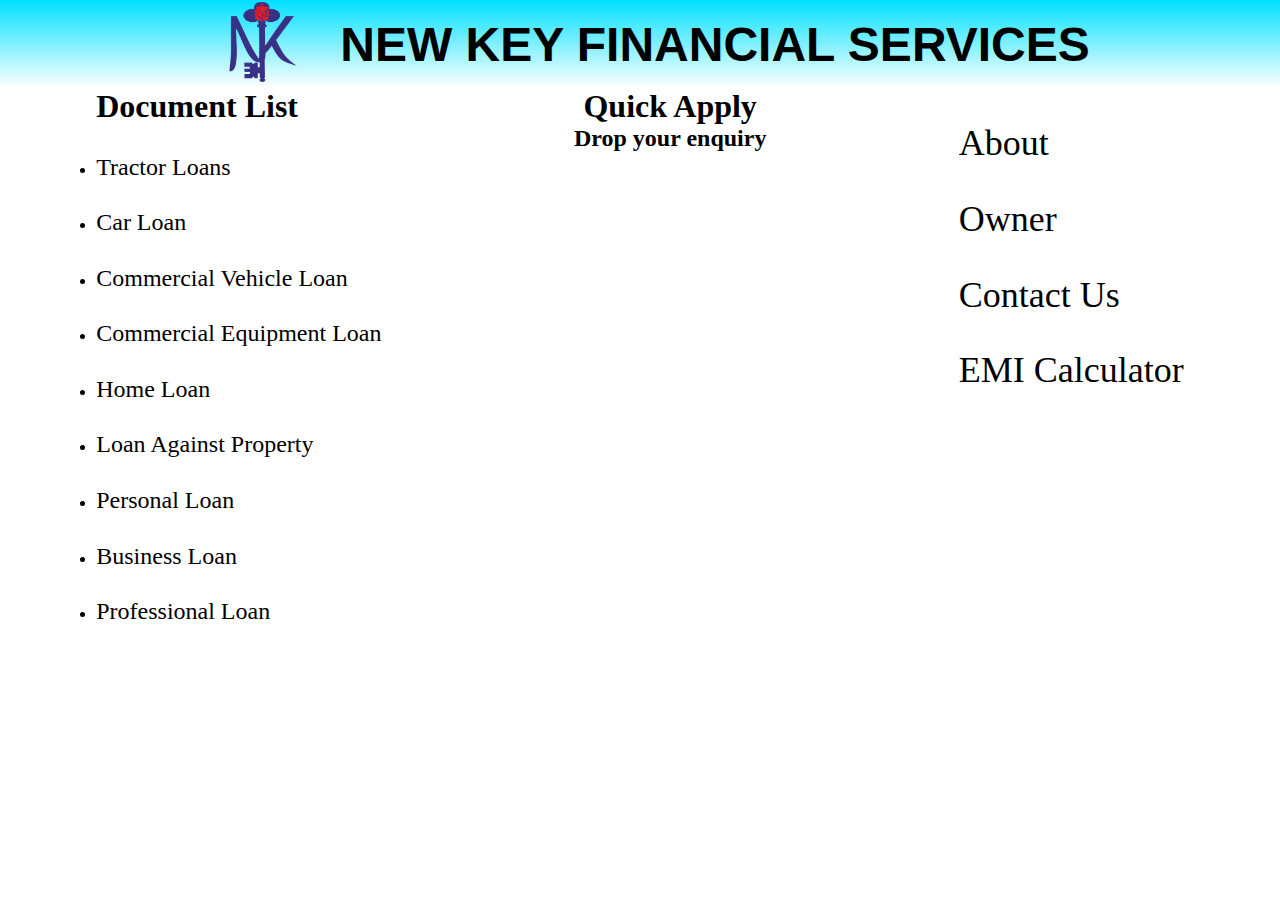
<file: index.html>
<!DOCTYPE html>
<html>
	<!--HEAD-->
	<head>
		<meta name="viewport" content="width=device-width, initial-scale=1.0">
		<title>NEW KEY FINANCIAL SERVICES</title>
		<link rel="stylesheet" href="index-style.css">
	</head>
	<body>
		<nav class="navbar">
			<div class="nav-logo"><a href="index.html"><img src="Data/logo.png" alt="Logo"></a></div>
			<div class="nav-title"><a href="index.html">NEW KEY FINANCIAL SERVICES</a></div>
		</nav> 
		<!-- <div class="document-lists">
			<div class="list-title">
				<h1>Document List</h1>
			</div>
			<ul>
				<li><a href="">Tractor Loans</a></li>
				<li><a href="">Car Loan</a></li>
				<li><a href="">Commercial Vehicle Loan</a></li>
				<li><a href="">Commercial Equipment Loan</a></li>
				<li><a href="">Home Loan</a></li>
				<li><a href="">Loan Against Property</a></li>
				<li><a href="">Personal Loan</a></li>
				<li><a href="business_loan.html">Business Loan</a></li>
				<li><a href="">Professional Loan</a></li>
			</ul>
		</div>
		<div class="quick-apply">
			<div class="header">
				<h1>Quick Apply</h1>
				<h2>Drop your enquiry</h2>
			</div>
		</div>  -->
		<span class="main-body">
			<div class="document-lists">
				<h1>Document List</h1>
				<ul>
					<li><a href="">Tractor Loans</a></li>
					<li><a href="">Car Loan</a></li>
					<li><a href="">Commercial Vehicle Loan</a></li>
					<li><a href="">Commercial Equipment Loan</a></li>
					<li><a href="">Home Loan</a></li>
					<li><a href="">Loan Against Property</a></li>
					<li><a href="">Personal Loan</a></li>
					<li><a href="business_loan.html">Business Loan</a></li>
					<li><a href="">Professional Loan</a></li>
				</ul>
			</div>
			<div class="quick-apply">
				<h1>Quick Apply</h1>
				<h2>Drop your enquiry</h2>
			</div>
			<div class="links">
				<ul>
					<li><a href="#">About</a></li>
					<li><a href="#">Owner</a></li>
					<li><a href="#">Contact Us</a></li>
					<li><a href="#">EMI Calculator</a></li>
				</ul>
			</div>
		</span>
	</body>


</html>
</file>
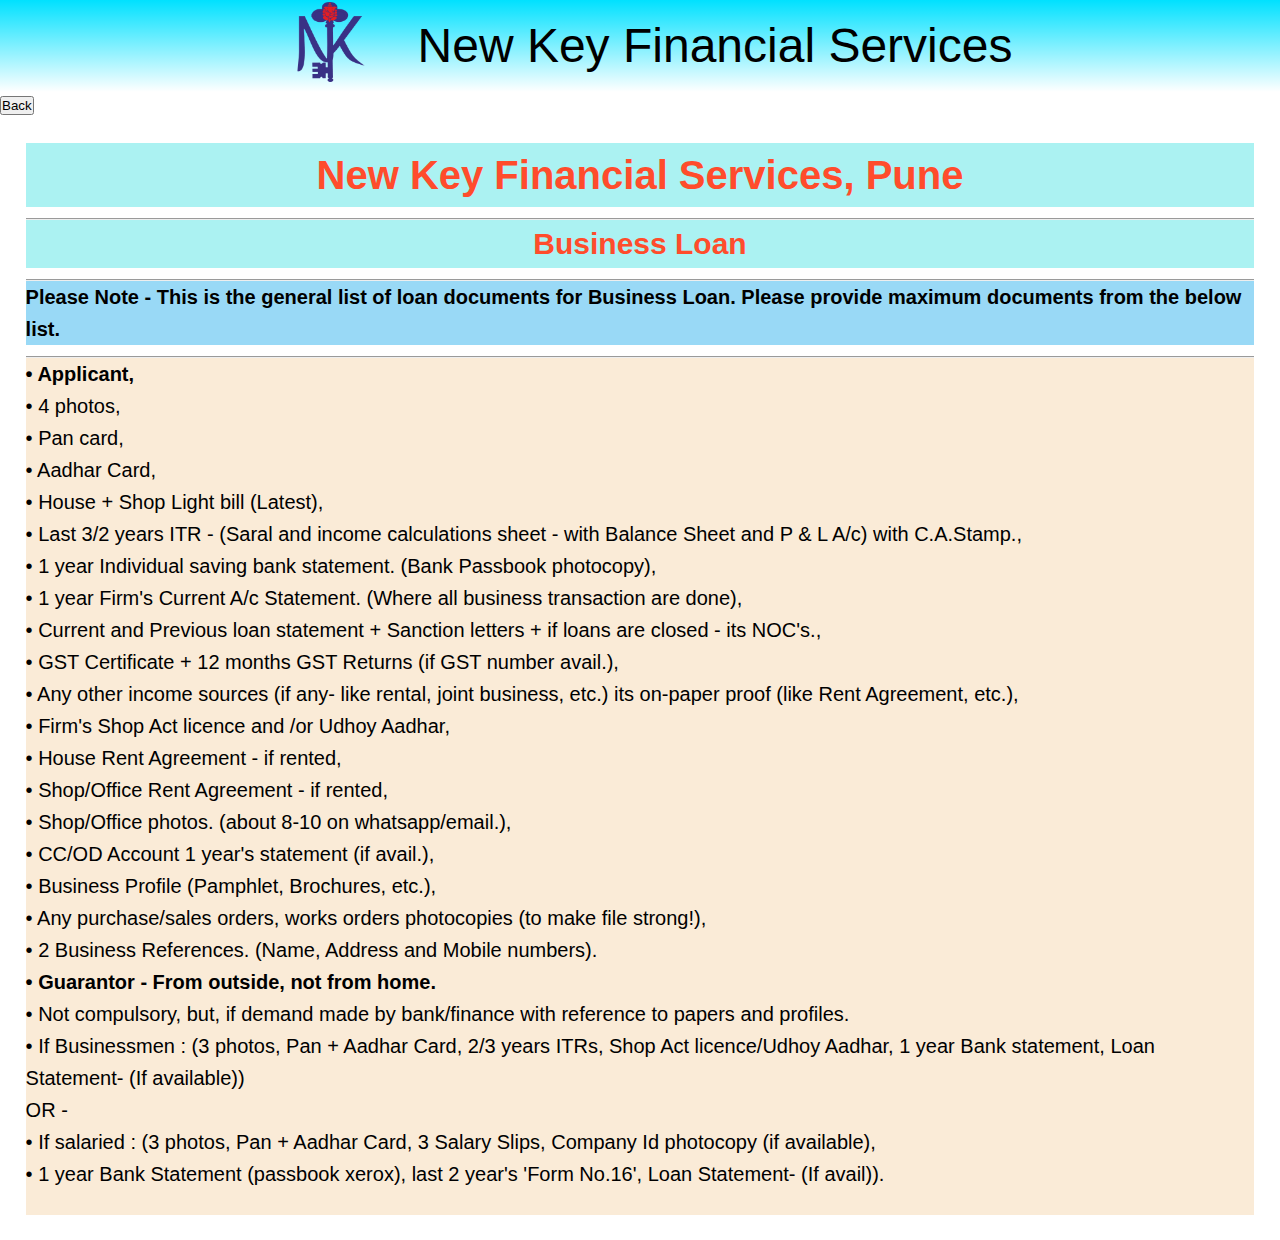
<file: business-loan.html>
<!DOCTYPE html>
<html>
	<!--HEAD-->
	<head>
		<meta name="viewport" content="width=device-width, initial-scale=1.0">
		<title>NEW KEY FINANCIAL SERVICES</title>
		<link rel="stylesheet" href="business-loan-style.css">
	</head>
	<body style="line-height: 1.6;">
        <div class="header">
            <nav class="navbar">
                <div class="nav-logo"><a href="index.html"><img src="Data/logo.png" alt="Logo"></a></div>
                <div style="font-family: sans-serif;" class="nav-title"><a href="index.html">New Key Financial Services</a></div>
            </nav> 
            <!-- back button -->
            <span class="back-button">
                <a href="index.html"><input type="submit" value="Back"></a>
            </span>
            <div class="applicant">
                <h1 style="font-family: sans-serif; font-size: 40px;">New Key Financial Services, Pune</h1>
                <hr style="border-top-width: 1px; border-bottom-width: 1px; border-left-width: 0px; border-right-width: 0px; margin-top: 11px;"     class="line">
                <h1 style="font-family: sans-serif; font-size: 30px;">Business Loan</h1>
                                <hr style="border-top-width: 1px; border-bottom-width: 1px; border-left-width: 0px; border-right-width: 0px; margin-top: 11px;" class="line">
                <h2 style="font-family: sans-serif; font-size: 20px;">Please Note - This is the general list of loan documents for Business Loan. Please provide maximum documents from the below list.<br></h2>
                <hr style="border-top-width: 1px; border-bottom-width: 1px; border-left-width: 0px; border-right-width: 0px; margin-top: 11px;" class="line">
                <p  style="font-family: sans-serif; font-size: 20px;">
                    <b>• Applicant,</b>
                    <br>
                    • 4 photos,
                    <br>
                    • Pan card,
                    <br>
                    • Aadhar Card,
                    <br>
                    • House + Shop Light bill (Latest),
                    <br>
                    • Last 3/2 years ITR - (Saral and income calculations sheet - with Balance Sheet and P & L A/c) with C.A.Stamp.,
                    <br>
                    • 1 year Individual saving bank statement. (Bank Passbook photocopy),
                    <br>
                    • 1 year Firm's Current A/c Statement. (Where all business transaction are done),
                    <br>
                    • Current and Previous loan statement + Sanction letters + if loans are closed - its NOC's.,
                    <br>
                    • GST Certificate + 12 months GST Returns (if GST number avail.),
                    <br>
                    • Any other income sources (if any- like rental, joint business, etc.) its on-paper proof (like Rent Agreement, etc.),
                    <br>
                    • Firm's Shop Act licence and /or Udhoy Aadhar,
                    <br>
                    • House Rent Agreement - if rented,
                    <br>
                    • Shop/Office Rent Agreement - if rented,
                    <br>
                    • Shop/Office photos. (about 8-10 on whatsapp/email.),
                    <br>
                    • CC/OD Account 1 year's statement (if avail.),
                    <br>
                    • Business Profile (Pamphlet, Brochures, etc.),
                    <br>
                    • Any purchase/sales orders, works orders photocopies (to make file strong!),
                    <br>
                    • 2 Business References. (Name, Address and Mobile numbers).
                    <br>
                    <b>• Guarantor - From outside, not from home.</b>
                    <br>
                    • Not compulsory, but, if demand made by bank/finance with reference to papers and profiles.
                    <br>
                    • If Businessmen : (3 photos, Pan + Aadhar Card, 2/3 years ITRs, Shop Act licence/Udhoy Aadhar, 1 year Bank statement, Loan Statement- (If available))
                    <br>
                    OR -
                    <br>
                    • If salaried : (3 photos, Pan + Aadhar Card, 3 Salary Slips, Company Id photocopy (if available),
                    <br>
                    • 1 year Bank Statement (passbook xerox), last 2 year's 'Form No.16', Loan Statement- (If avail)).
                </p>
            </div>
        </div>
	</body>
</html>
</file>
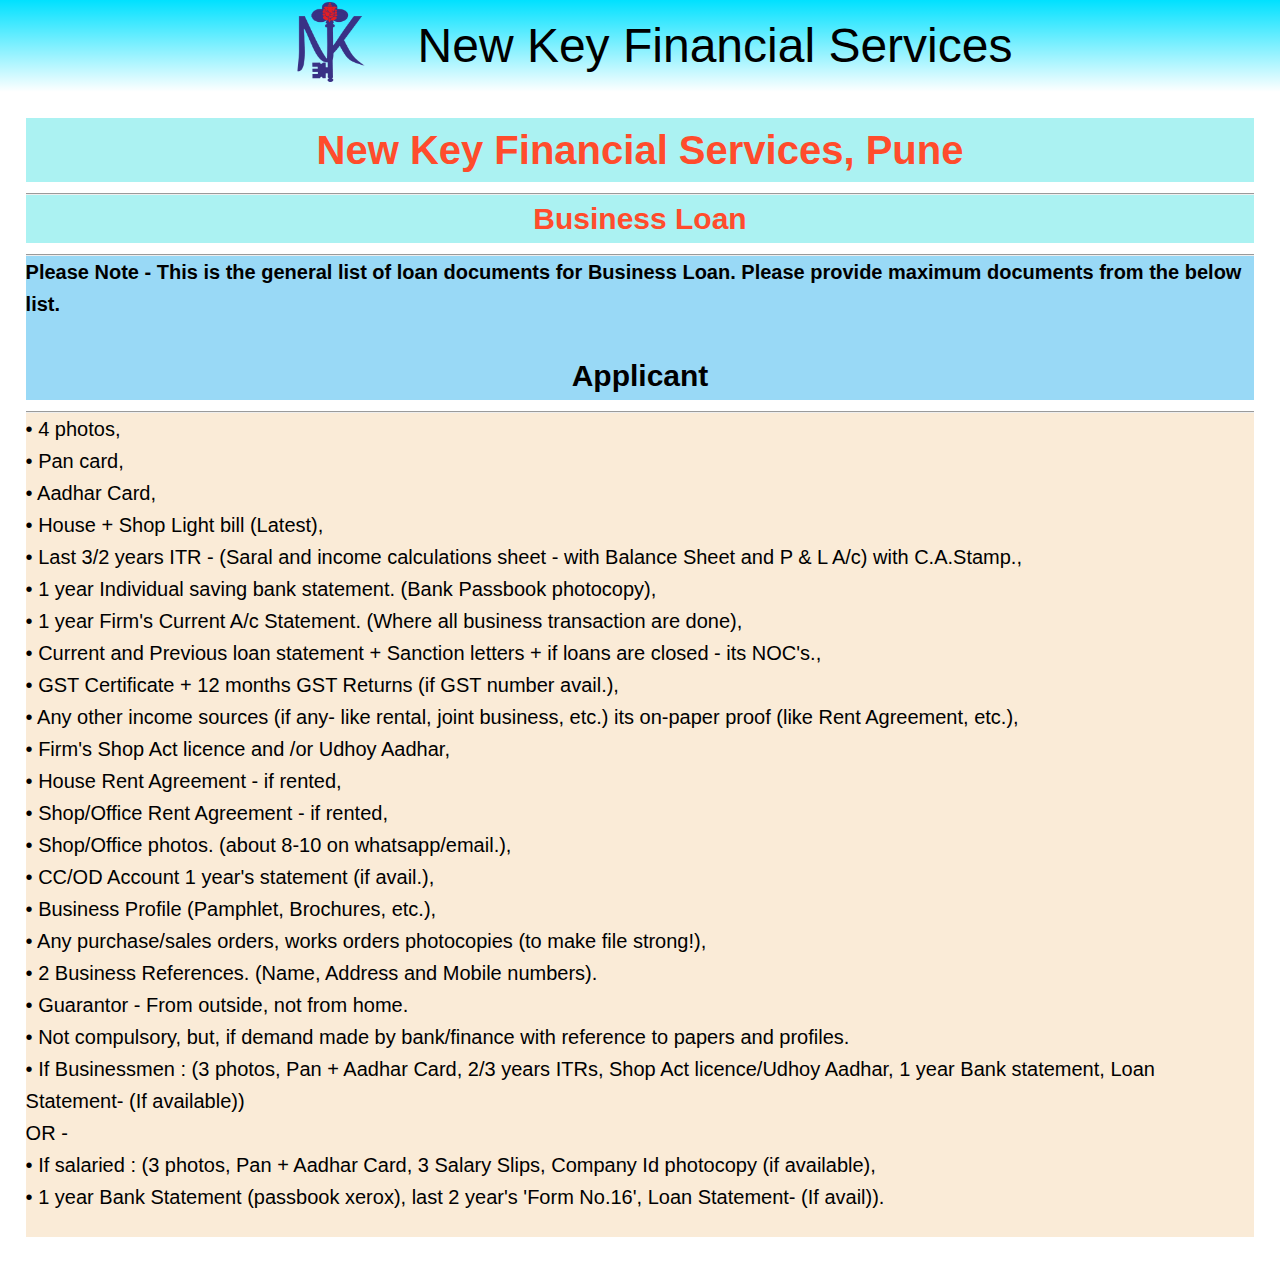
<file: business_loan.html>
<!DOCTYPE html>
<html>
	<!--HEAD-->
	<head>
		<meta name="viewport" content="width=device-width, initial-scale=1.0">
		<title>NEW KEY FINANCIAL SERVICES</title>
		<link rel="stylesheet" href="business-loan-style.css">
	</head>
	<body style="line-height: 1.6;">
        <section class="header">
            <nav class="navbar">
                <div class="nav-logo"><a href="index.html"><img src="Data/logo.png" alt="Logo"></a></div>
                <div style="font-family: sans-serif;" class="nav-title"><a href="index.html">New Key Financial Services</a></div>
            </nav> 
            <div class="applicant">
                <h1 style="font-family: sans-serif; font-size: 40px;">New Key Financial Services, Pune</h1>
                <hr style="border-top-width: 1px; border-bottom-width: 1px; border-left-width: 0px; border-right-width: 0px; margin-top: 11px;"     class="line">
                <h1 style="font-family: sans-serif; font-size: 30px;">Business Loan</h1>
                                <hr style="border-top-width: 1px; border-bottom-width: 1px; border-left-width: 0px; border-right-width: 0px; margin-top: 11px;" class="line">
                <h2 style="font-family: sans-serif; font-size: 20px;">Please Note - This is the general list of loan documents for Business Loan. Please provide maximum documents from the below list.<br><br></h2>
                <h2 style="font-family: sans-serif; font-size: 30px;">Applicant</h2>
                <hr style="border-top-width: 1px; border-bottom-width: 1px; border-left-width: 0px; border-right-width: 0px; margin-top: 11px;" class="line">
                <p  style="font-family: sans-serif; font-size: 20px;">
                    • 4 photos,
                    <br>
                    • Pan card,
                    <br>
                    • Aadhar Card,
                    <br>
                    • House + Shop Light bill (Latest),
                    <br>
                    • Last 3/2 years ITR - (Saral and income calculations sheet - with Balance Sheet and P & L A/c) with C.A.Stamp.,
                    <br>
                    • 1 year Individual saving bank statement. (Bank Passbook photocopy),
                    <br>
                    • 1 year Firm's Current A/c Statement. (Where all business transaction are done),
                    <br>
                    • Current and Previous loan statement + Sanction letters + if loans are closed - its NOC's.,
                    <br>
                    • GST Certificate + 12 months GST Returns (if GST number avail.),
                    <br>
                    • Any other income sources (if any- like rental, joint business, etc.) its on-paper proof (like Rent Agreement, etc.),
                    <br>
                    • Firm's Shop Act licence and /or Udhoy Aadhar,
                    <br>
                    • House Rent Agreement - if rented,
                    <br>
                    • Shop/Office Rent Agreement - if rented,
                    <br>
                    • Shop/Office photos. (about 8-10 on whatsapp/email.),
                    <br>
                    • CC/OD Account 1 year's statement (if avail.),
                    <br>
                    • Business Profile (Pamphlet, Brochures, etc.),
                    <br>
                    • Any purchase/sales orders, works orders photocopies (to make file strong!),
                    <br>
                    • 2 Business References. (Name, Address and Mobile numbers).
                    <br>
                    • Guarantor - From outside, not from home.
                    <br>
                    • Not compulsory, but, if demand made by bank/finance with reference to papers and profiles.
                    <br>
                    • If Businessmen : (3 photos, Pan + Aadhar Card, 2/3 years ITRs, Shop Act licence/Udhoy Aadhar, 1 year Bank statement, Loan Statement- (If available))
                    <br>
                    OR -
                    <br>
                    • If salaried : (3 photos, Pan + Aadhar Card, 3 Salary Slips, Company Id photocopy (if available),
                    <br>
                    • 1 year Bank Statement (passbook xerox), last 2 year's 'Form No.16', Loan Statement- (If avail)).
                </p>
            </div>
        </section>
	</body>
</html>
</file>
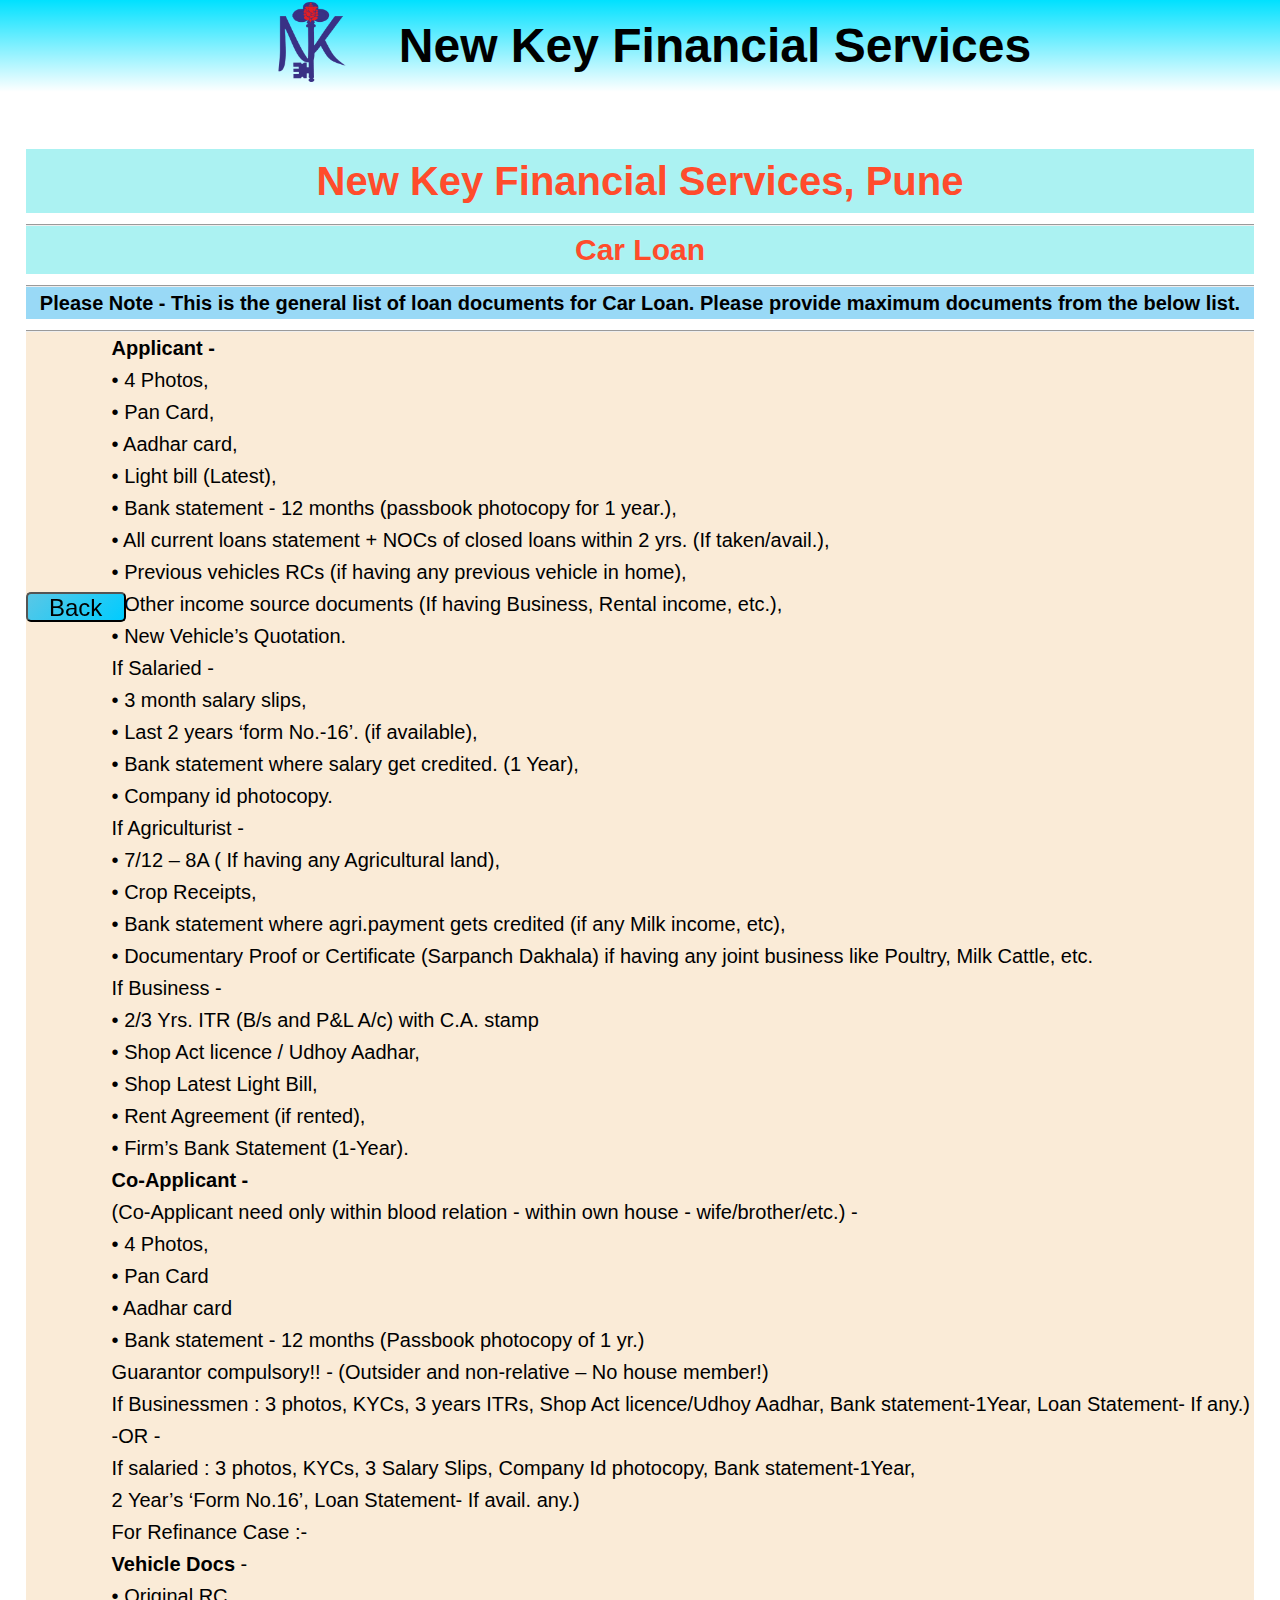
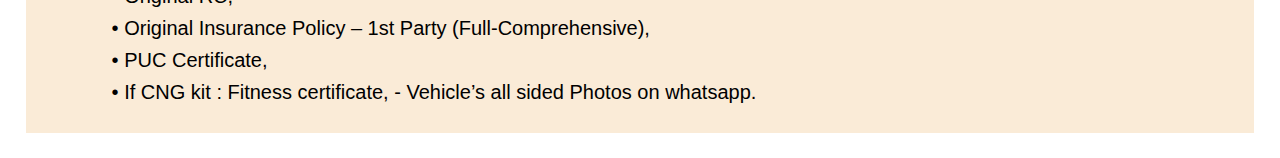
<file: car-loan.html>
<!DOCTYPE html>
<html>
	<!--HEAD-->
	<head>
		<meta name="viewport" content="width=device-width, initial-scale=1.0">
		<title>NEW KEY FINANCIAL SERVICES</title>
		<link rel="stylesheet" href="car-loan-style.css">
	</head>
	<body style="line-height: 1.6;">
        <div class="header">
            <nav class="navbar">
                <div class="nav-logo"><a href="index.html"><img src="Data/logo.png" alt="Logo"></a></div>
                <div style="font-family: sans-serif;" class="nav-title"><a href="index.html">New Key Financial Services</a></div>
            </nav> 
            <!-- back button -->
            <span class="back-button">
                <a href="index.html"><input type="submit" value="Back"></a>
            </span>
            <div class="applicant">
                <h1 style="font-family: sans-serif; font-size: 40px;">New Key Financial Services, Pune</h1>
                <hr style="border-top-width: 1px; border-bottom-width: 1px; border-left-width: 0px; border-right-width: 0px; margin-top: 11px;"     class="line">
                <h1 style="font-family: sans-serif; font-size: 30px;">Car Loan</h1>
                                <hr style="border-top-width: 1px; border-bottom-width: 1px; border-left-width: 0px; border-right-width: 0px; margin-top: 11px;" class="line">
                <h2 style="font-family: sans-serif; font-size: 20px;">Please Note - This is the general list of loan documents for Car Loan. Please provide maximum documents from the below list.<br></h2>
                <hr style="border-top-width: 1px; border-bottom-width: 1px; border-left-width: 0px; border-right-width: 0px; margin-top: 11px;" class="line">
                <p  style="font-family: sans-serif; font-size: 20px;"><b>Applicant -</b><br>
                    • 4 Photos,<br>
                    • Pan Card,<br>
                    • Aadhar card,<br>
                    • Light bill (Latest),<br>
                    • Bank statement - 12 months (passbook photocopy for 1 year.),<br>
                    • All current loans statement + NOCs of closed loans within 2 yrs. (If taken/avail.),<br>
                    • Previous vehicles RCs (if having any previous vehicle in home),<br>
                    • Other income source documents (If having Business, Rental income, etc.),<br>
                    • New Vehicle’s Quotation.<br>
                    If Salaried -<br>
                    • 3 month salary slips,<br>
                    • Last 2 years ‘form No.-16’. (if available),<br>
                    • Bank statement where salary get credited. (1 Year),<br>
                    • Company id photocopy.<br>
                    If Agriculturist -<br>
                    • 7/12 – 8A ( If having any Agricultural land),<br>
                    • Crop Receipts,<br>
                    • Bank statement where agri.payment gets credited (if any Milk income, etc),<br>
                    • Documentary Proof or Certificate (Sarpanch Dakhala) if having any joint business like Poultry, Milk Cattle, etc.<br>
                    If Business -<br>
                    • 2/3 Yrs. ITR (B/s and P&L A/c) with C.A. stamp<br>
                    • Shop Act licence / Udhoy Aadhar,<br>
                    • Shop Latest Light Bill,<br>
                    • Rent Agreement (if rented),<br>
                    • Firm’s Bank Statement (1-Year).<br>
                    <b>Co-Applicant -</b><br>
                    (Co-Applicant need only within blood relation - within own house - wife/brother/etc.) -<br>
                    • 4 Photos,<br>
                    • Pan Card<br>
                    • Aadhar card <br>
                    • Bank statement - 12 months (Passbook photocopy of 1 yr.)<br>
                    Guarantor compulsory!! - (Outsider and non-relative – No house member!)<br>
                    If Businessmen : 3 photos, KYCs, 3 years ITRs, Shop Act licence/Udhoy Aadhar, Bank statement-1Year,  Loan Statement- If any.)<br>
                    -OR -<br>
                    If salaried :  3 photos, KYCs, 3 Salary Slips, Company Id photocopy, Bank statement-1Year, <br>
                    2 Year’s ‘Form No.16’, Loan Statement- If avail. any.)<br>
                    For Refinance Case :- <br>
                    <b>Vehicle Docs</b> -<br>
                    • Original RC,<br>
                    • Original Insurance Policy – 1st Party (Full-Comprehensive),<br>
                    • PUC Certificate,<br>
                    • If CNG kit : Fitness certificate, - Vehicle’s all sided Photos on whatsapp.<br>
                    
                </p>
            </div>
        </div>
	</body>
</html>
</file>
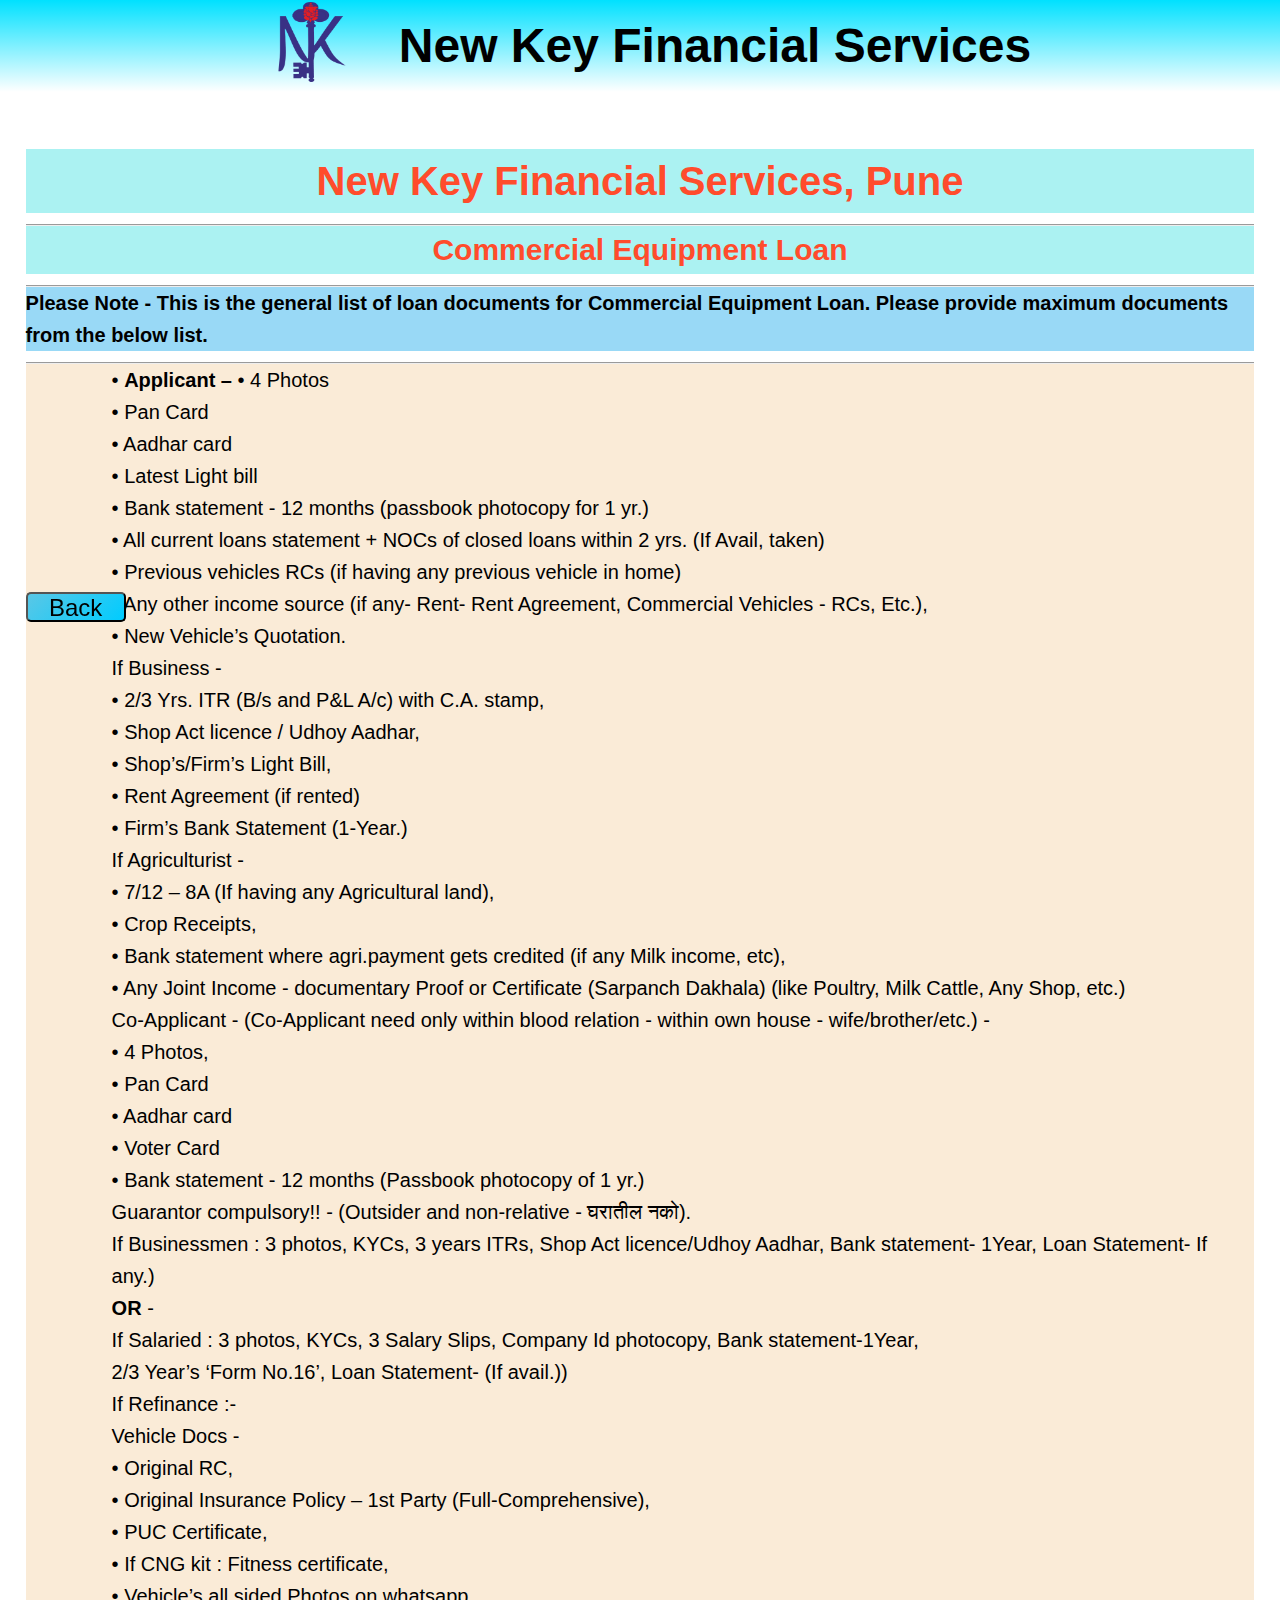
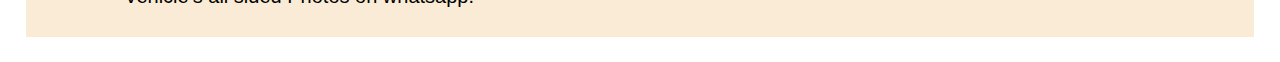
<file: commercial-equipment-loan.html>
<!DOCTYPE html>
<html>
	<!--HEAD-->
	<head>
		<meta name="viewport" content="width=device-width, initial-scale=1.0">
		<title>NEW KEY FINANCIAL SERVICES</title>
		<link rel="stylesheet" href="commercial-equipment-loan-style.css">
	</head>
	<body style="line-height: 1.6;">
        <div class="header">
            <nav class="navbar">
                <div class="nav-logo"><a href="index.html"><img src="Data/logo.png" alt="Logo"></a></div>
                <div style="font-family: sans-serif;" class="nav-title"><a href="index.html">New Key Financial Services</a></div>
            </nav> 
            <!-- back button -->
            <span class="back-button">
                <a href="index.html"><input type="submit" value="Back"></a>
            </span>
            <div class="applicant">
                <h1 style="font-family: sans-serif; font-size: 40px;">New Key Financial Services, Pune</h1>
                <hr style="border-top-width: 1px; border-bottom-width: 1px; border-left-width: 0px; border-right-width: 0px; margin-top: 11px;"     class="line">
                <h1 style="font-family: sans-serif; font-size: 30px;">Commercial Equipment Loan</h1>
                                <hr style="border-top-width: 1px; border-bottom-width: 1px; border-left-width: 0px; border-right-width: 0px; margin-top: 11px;" class="line">
                <h2 style="font-family: sans-serif; font-size: 20px;">Please Note - This is the general list of loan documents for Commercial Equipment Loan. Please provide maximum documents from the below list.<br></h2>
                <hr style="border-top-width: 1px; border-bottom-width: 1px; border-left-width: 0px; border-right-width: 0px; margin-top: 11px;" class="line">
                <p  style="font-family: sans-serif; font-size: 20px;">
                    • <b>Applicant –</b>
                    • 4 Photos<br>
                    • Pan Card<br>
                    • Aadhar card <br>
                    • Latest Light bill<br>
                    • Bank statement - 12 months (passbook photocopy for 1 yr.)<br>
                    • All current loans statement + NOCs of closed loans within 2 yrs. (If Avail, taken)<br>
                    • Previous vehicles RCs (if having any previous vehicle in home)<br>
                    • Any other income source (if any- Rent- Rent Agreement, Commercial Vehicles - RCs, Etc.),<br>
                    • New Vehicle’s Quotation.<br>
                    If Business -<br>
                    • 2/3 Yrs. ITR (B/s and P&L A/c) with C.A. stamp,<br>
                    • Shop Act licence / Udhoy Aadhar,<br>
                    • Shop’s/Firm’s Light Bill,<br>
                    • Rent Agreement (if rented)<br>
                    • Firm’s Bank Statement (1-Year.)<br>
                    If Agriculturist -<br>
                    • 7/12 – 8A (If having any Agricultural land),<br>
                    • Crop Receipts,<br>
                    • Bank statement where agri.payment gets credited (if any Milk income, etc),<br>
                    • Any Joint Income - documentary Proof or Certificate (Sarpanch Dakhala) (like Poultry, Milk Cattle, Any Shop, etc.)<br>
                    Co-Applicant - (Co-Applicant need only within blood relation - within own house - wife/brother/etc.) -<br>
                    • 4 Photos,<br>
                    • Pan Card<br>
                    • Aadhar card <br>
                    • Voter Card<br>
                    • Bank statement - 12 months (Passbook photocopy of 1 yr.)<br>
                    Guarantor compulsory!! - (Outsider and non-relative - घरातील नको).<br>
                    If Businessmen : 3 photos, KYCs, 3 years ITRs, Shop Act licence/Udhoy Aadhar, Bank statement- 1Year, Loan Statement- If any.)<br>
                    <b>OR</b> -<br>
                    If Salaried : 3 photos, KYCs, 3 Salary Slips, Company Id photocopy, Bank statement-1Year, <br>
                    2/3 Year’s ‘Form No.16’, Loan Statement- (If avail.))<br>
                    If Refinance :-<br> 
                    Vehicle Docs -<br>
                    • Original RC,<br>
                    • Original Insurance Policy – 1st Party (Full-Comprehensive),<br>
                    • PUC Certificate,<br>
                        • If CNG kit : Fitness certificate,<br>
                        • Vehicle’s all sided Photos on whatsapp.  <br>                  
                </p>
            </div>
        </div>
	</body>
</html>
</file>
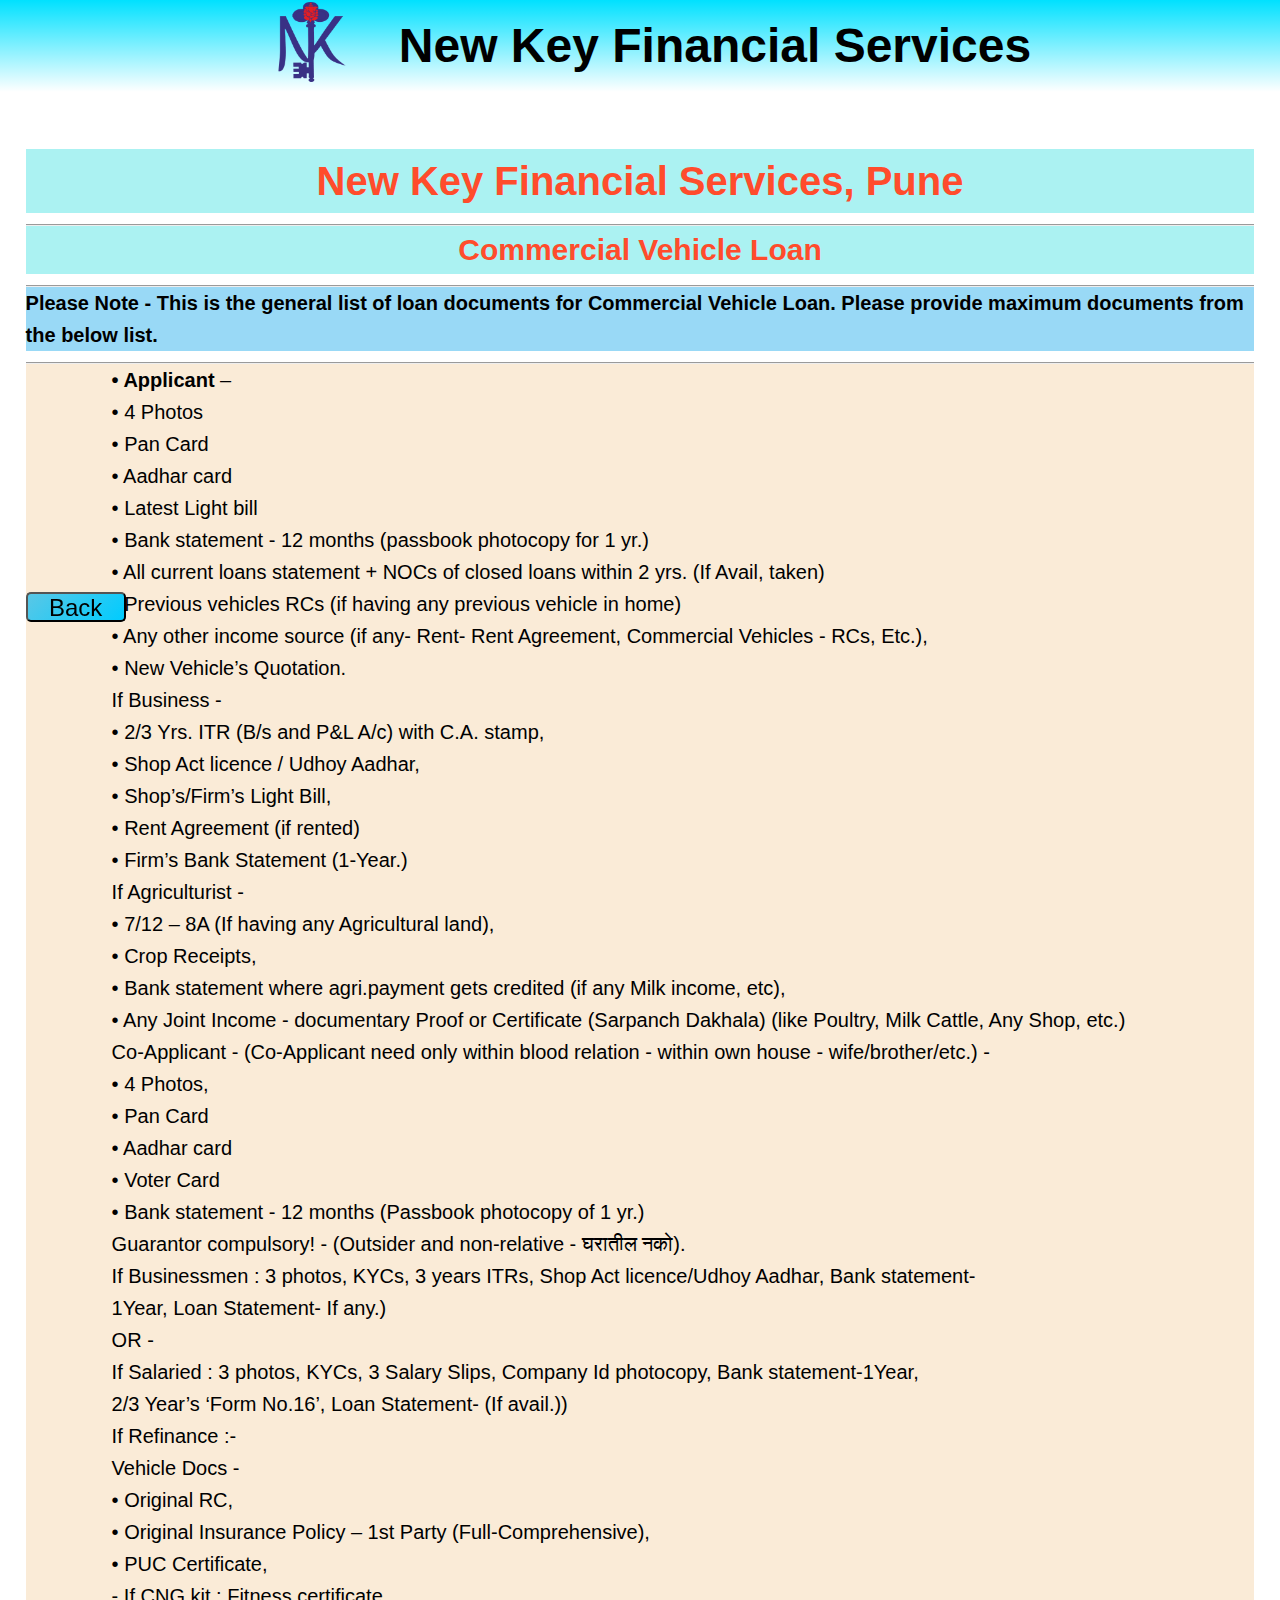
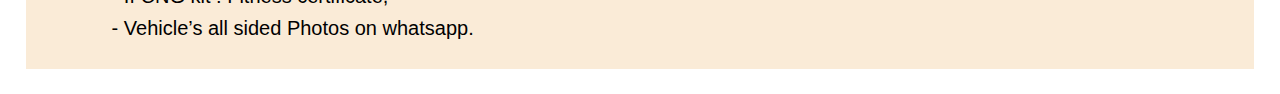
<file: commercial-vehicle-loan.html>
<!DOCTYPE html>
<html>
	<!--HEAD-->
	<head>
		<meta name="viewport" content="width=device-width, initial-scale=1.0">
		<title>NEW KEY FINANCIAL SERVICES</title>
		<link rel="stylesheet" href="commercial-vehicle-loan-style.css">
	</head>
	<body style="line-height: 1.6;">
        <div class="header">
            <nav class="navbar">
                <div class="nav-logo"><a href="index.html"><img src="Data/logo.png" alt="Logo"></a></div>
                <div style="font-family: sans-serif;" class="nav-title"><a href="index.html">New Key Financial Services</a></div>
            </nav> 
            <!-- back button -->
            <span class="back-button">
                <a href="index.html"><input type="submit" value="Back"></a>
            </span>
            <div class="applicant">
                <h1 style="font-family: sans-serif; font-size: 40px;">New Key Financial Services, Pune</h1>
                <hr style="border-top-width: 1px; border-bottom-width: 1px; border-left-width: 0px; border-right-width: 0px; margin-top: 11px;"     class="line">
                <h1 style="font-family: sans-serif; font-size: 30px;">Commercial Vehicle Loan</h1>
                                <hr style="border-top-width: 1px; border-bottom-width: 1px; border-left-width: 0px; border-right-width: 0px; margin-top: 11px;" class="line">
                <h2 style="font-family: sans-serif; font-size: 20px;">Please Note - This is the general list of loan documents for Commercial Vehicle Loan. Please provide maximum documents from the below list.<br></h2>
                <hr style="border-top-width: 1px; border-bottom-width: 1px; border-left-width: 0px; border-right-width: 0px; margin-top: 11px;" class="line">
                <p  style="font-family: sans-serif; font-size: 20px;">
                    <b>• Applicant </b> –<br>
                    • 4 Photos<br>
                    • Pan Card<br>
                    • Aadhar card <br>
                    • Latest Light bill<br>
                    • Bank statement - 12 months (passbook photocopy for 1 yr.)<br>
                    • All current loans statement + NOCs of closed loans within 2 yrs. (If Avail, taken)<br>
                    • Previous vehicles RCs (if having any previous vehicle in home)<br>
                    • Any other income source (if any- Rent- Rent Agreement, Commercial Vehicles - RCs, Etc.),<br>
                    • New Vehicle’s Quotation.<br>
                    If Business -<br>
                    • 2/3 Yrs. ITR (B/s and P&L A/c) with C.A. stamp,<br>
                    • Shop Act licence / Udhoy Aadhar,<br>
                    • Shop’s/Firm’s Light Bill,<br>
                    • Rent Agreement (if rented)<br>
                    • Firm’s Bank Statement (1-Year.)<br>
                    If Agriculturist -<br>
                    • 7/12 – 8A (If having any Agricultural land),<br>
                    • Crop Receipts,<br>
                    • Bank statement where agri.payment gets credited (if any Milk income, etc),<br>
                    • Any Joint Income - documentary Proof or Certificate (Sarpanch Dakhala) (like Poultry, Milk Cattle, Any Shop, etc.)<br>
                    Co-Applicant - (Co-Applicant need only within blood relation - within own house - wife/brother/etc.) -<br>
                    • 4 Photos,<br>
                    • Pan Card<br>
                    • Aadhar card <br>
                    • Voter Card<br>
                    • Bank statement - 12 months (Passbook photocopy of 1 yr.)<br>
                    Guarantor compulsory! - (Outsider and non-relative - घरातील नको).<br>
                    If Businessmen : 3 photos, KYCs, 3 years ITRs, Shop Act licence/Udhoy Aadhar, Bank statement-<br>
                            1Year, Loan Statement- If any.)<br>
                    OR -<br>
                    If Salaried : 3 photos, KYCs, 3 Salary Slips, Company Id photocopy, Bank statement-1Year, <br>
                    2/3 Year’s ‘Form No.16’, Loan Statement- (If avail.))<br>
                    If Refinance :- <br>
                    Vehicle Docs -<br>
                    • Original RC,<br>
                    • Original Insurance Policy – 1st Party (Full-Comprehensive),<br>
                    • PUC Certificate,<br>
                        - If CNG kit : Fitness certificate,<br>
                        - Vehicle’s all sided Photos on whatsapp.<br>
                </p>
            </div>
        </div>
	</body>
</html>
</file>
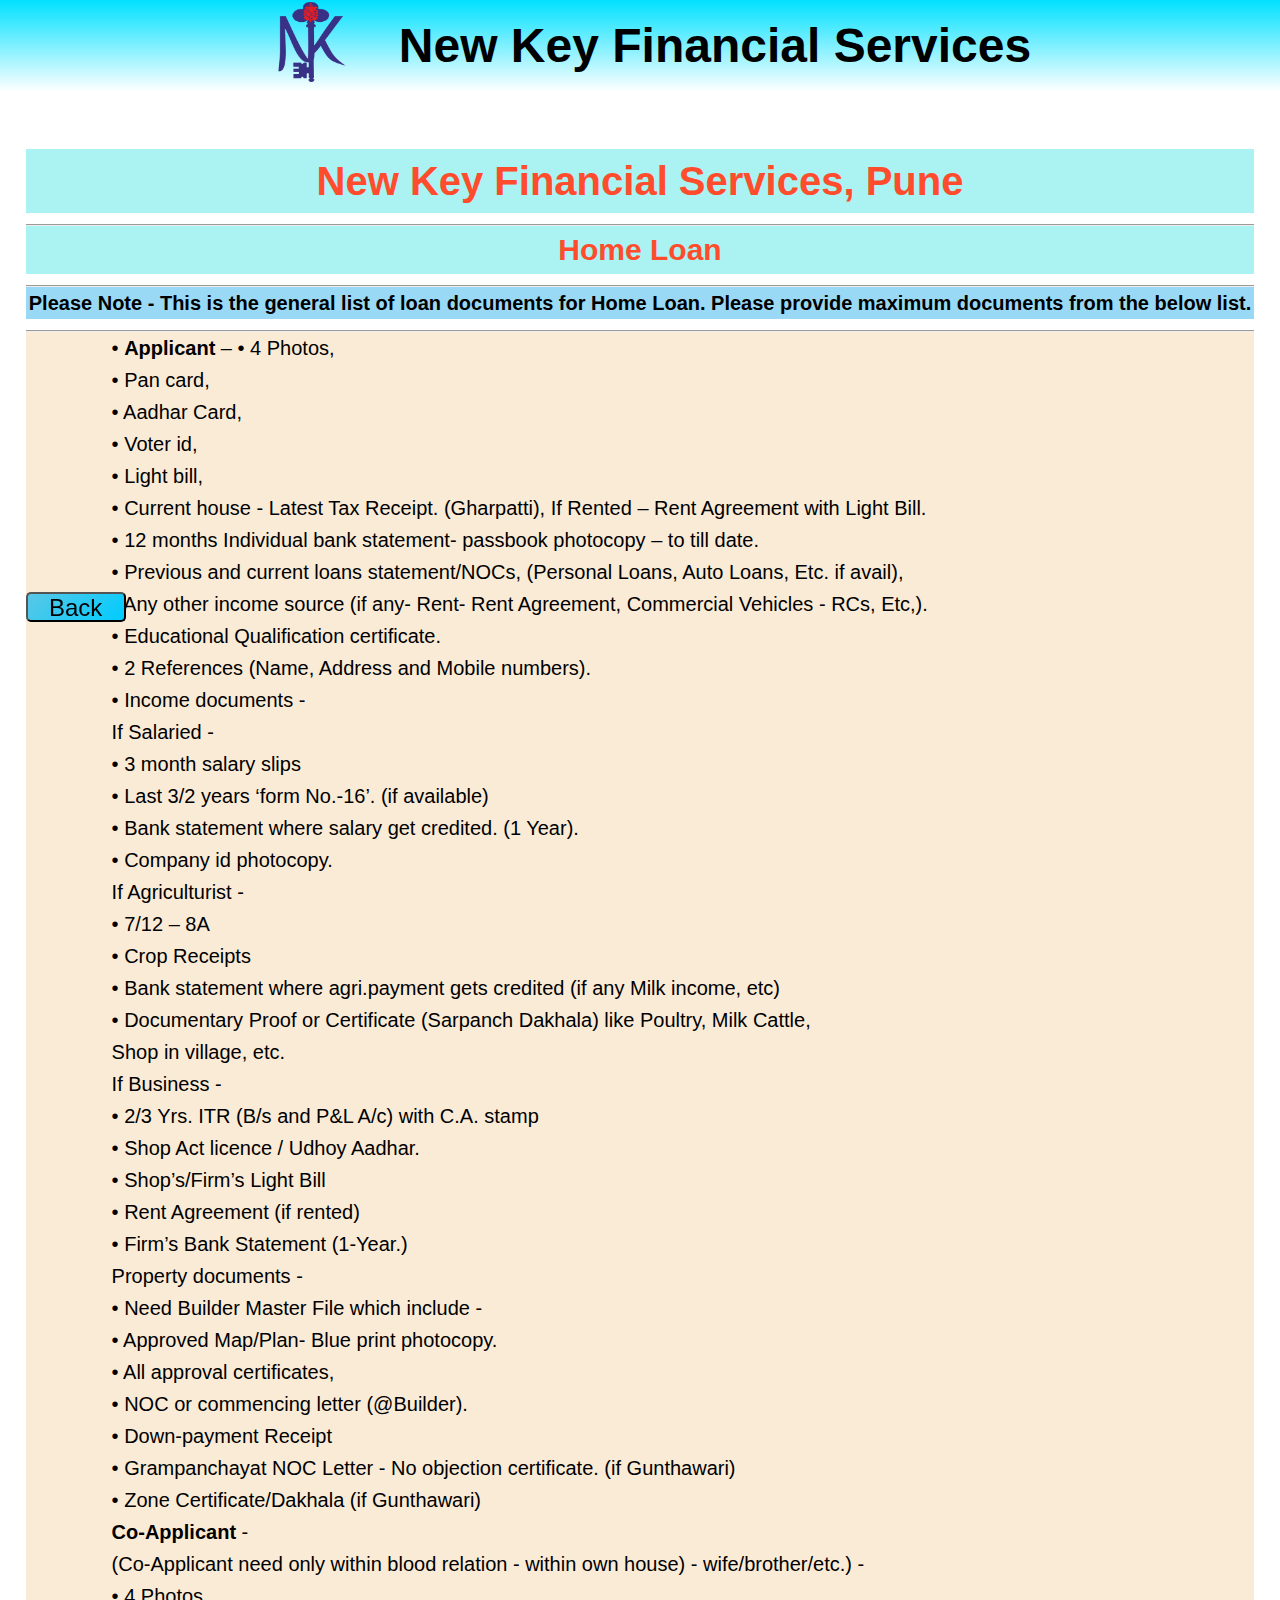
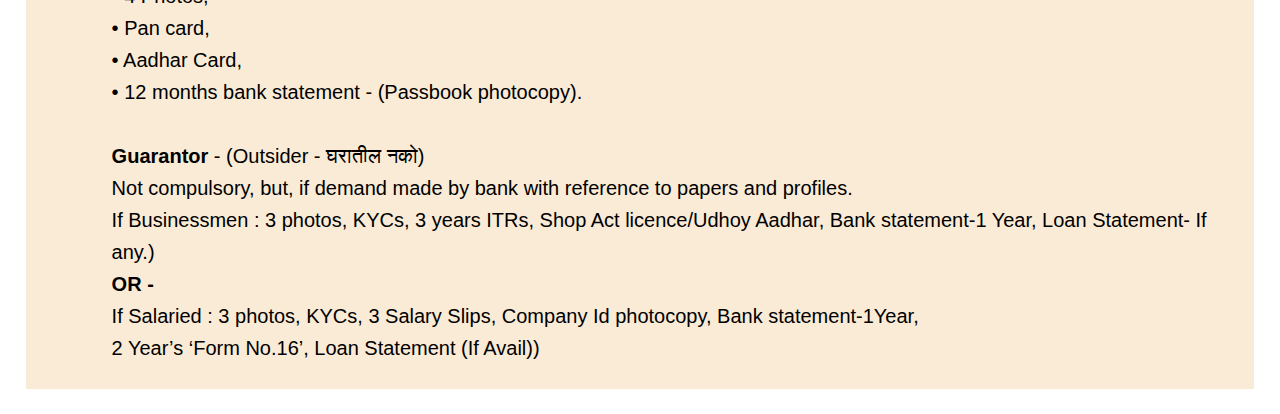
<file: home-loan.html>
<!DOCTYPE html>
<html>
	<!--HEAD-->
	<head>
		<meta name="viewport" content="width=device-width, initial-scale=1.0">
		<title>NEW KEY FINANCIAL SERVICES</title>
		<link rel="stylesheet" href="home-loan-style.css">
	</head>
	<body style="line-height: 1.6;">
        <div class="header">
            <nav class="navbar">
                <div class="nav-logo"><a href="index.html"><img src="Data/logo.png" alt="Logo"></a></div>
                <div style="font-family: sans-serif;" class="nav-title"><a href="index.html">New Key Financial Services</a></div>
            </nav> 
            <!-- back button -->
            <span class="back-button">
                <a href="index.html"><input type="submit" value="Back"></a>
            </span>
            <div class="applicant">
                <h1 style="font-family: sans-serif; font-size: 40px;">New Key Financial Services, Pune</h1>
                <hr style="border-top-width: 1px; border-bottom-width: 1px; border-left-width: 0px; border-right-width: 0px; margin-top: 11px;"     class="line">
                <h1 style="font-family: sans-serif; font-size: 30px;">Home Loan</h1>
                                <hr style="border-top-width: 1px; border-bottom-width: 1px; border-left-width: 0px; border-right-width: 0px; margin-top: 11px;" class="line">
                <h2 style="font-family: sans-serif; font-size: 20px;">Please Note - This is the general list of loan documents for Home Loan. Please provide maximum documents from the below list.<br></h2>
                <hr style="border-top-width: 1px; border-bottom-width: 1px; border-left-width: 0px; border-right-width: 0px; margin-top: 11px;" class="line">
                <p  style="font-family: sans-serif; font-size: 20px;">
                    • <b>Applicant</b> –
                    • 4 Photos,<br>
                    • Pan card,<br>
                    • Aadhar Card,<br>
                    • Voter id,<br>
                    • Light bill,<br>
                    • Current house - Latest Tax Receipt. (Gharpatti), If Rented – Rent Agreement with Light Bill.<br>
                    • 12 months Individual bank statement- passbook photocopy – to till date.<br>
                    • Previous and current loans statement/NOCs, (Personal Loans, Auto Loans, Etc. if avail),<br>
                    • Any other income source (if any- Rent- Rent Agreement, Commercial Vehicles - RCs, Etc,).<br>
                    • Educational Qualification certificate.<br>
                    • 2 References (Name, Address and Mobile numbers).<br>
                    • Income documents - <br>
                    If Salaried -<br>
                    • 3 month salary slips <br>
                    • Last 3/2 years ‘form No.-16’. (if available)<br>
                    • Bank statement where salary get credited. (1 Year).<br>
                    • Company id photocopy.<br>
                    If Agriculturist -<br>
                    • 7/12 – 8A <br>
                    • Crop Receipts<br>
                    • Bank statement where agri.payment gets credited (if any Milk income, etc)<br>
                    • Documentary Proof or Certificate (Sarpanch Dakhala) like Poultry, Milk Cattle, <br>
                      Shop in village, etc.<br>
                    If Business -<br>
                    • 2/3 Yrs. ITR (B/s and P&L A/c) with C.A. stamp<br>
                    • Shop Act licence / Udhoy Aadhar.<br>
                    • Shop’s/Firm’s Light Bill<br>
                    • Rent Agreement (if rented)<br>
                    • Firm’s Bank Statement (1-Year.)<br>
                    Property documents -<br>
                    • Need Builder Master File which include -<br>
                    • Approved Map/Plan- Blue print photocopy.<br>
                    • All approval certificates,<br>
                    • NOC or commencing letter (@Builder).<br>
                    • Down-payment Receipt<br>
                    • Grampanchayat NOC Letter - No objection certificate. (if Gunthawari)<br>
                    • Zone Certificate/Dakhala (if Gunthawari)<br>
                    <b>Co-Applicant</b> -<br>
                    (Co-Applicant need only within blood relation - within own house) - wife/brother/etc.) -<br>
                    • 4 Photos,<br>
                    • Pan card, <br>
                    • Aadhar Card,<br>
                    • 12 months bank statement - (Passbook photocopy).<br>
                    <br>
                    <b>Guarantor</b> - (Outsider - घरातील नको)<br>
                    Not compulsory, but, if demand made by bank with reference to papers and profiles.<br>
                    If Businessmen :  3 photos, KYCs, 3 years ITRs, Shop Act licence/Udhoy Aadhar, Bank statement-1 Year, Loan Statement- If any.)<br>
                    <b>OR -</b><br>
                    If Salaried  : 3 photos, KYCs, 3 Salary Slips, Company Id photocopy, Bank statement-1Year, <br>
                    2 Year’s ‘Form No.16’, Loan Statement (If Avail))<br>
                </p>
            </div>
        </div>
	</body>
</html>
</file>
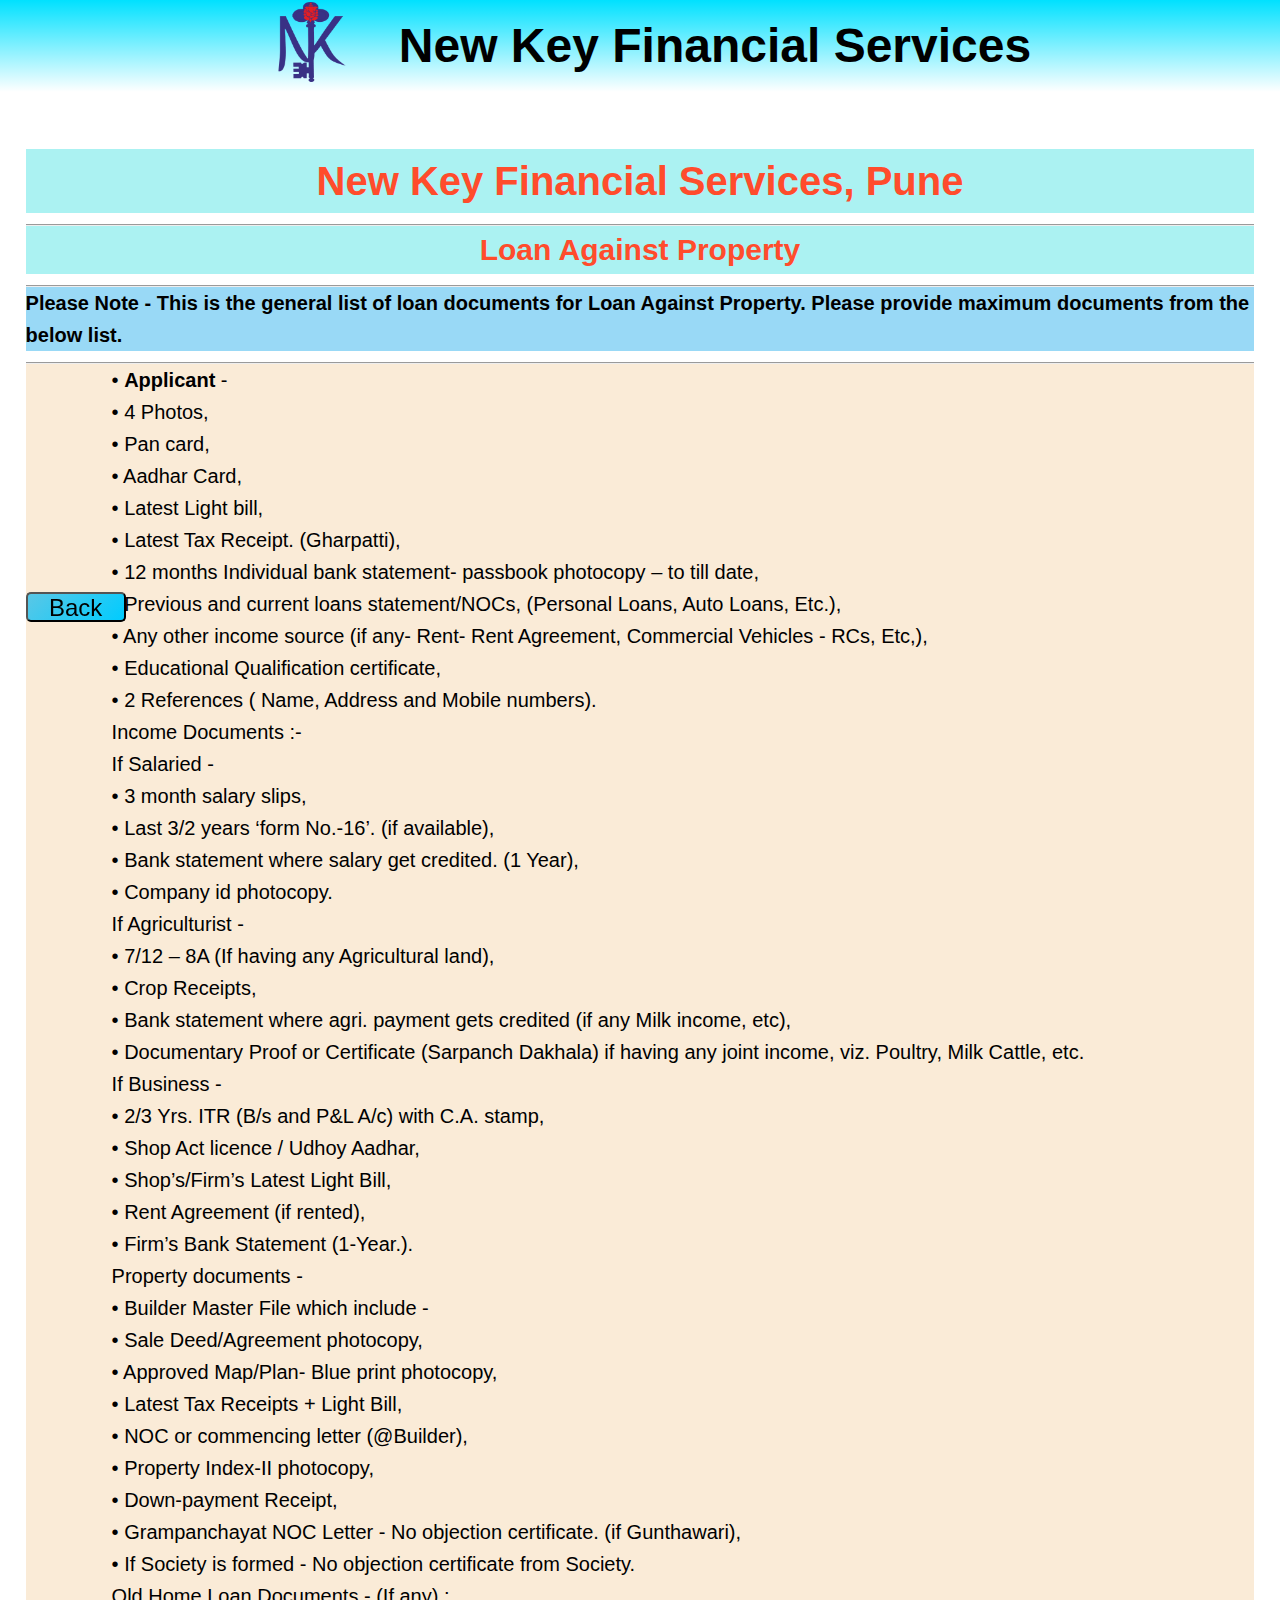
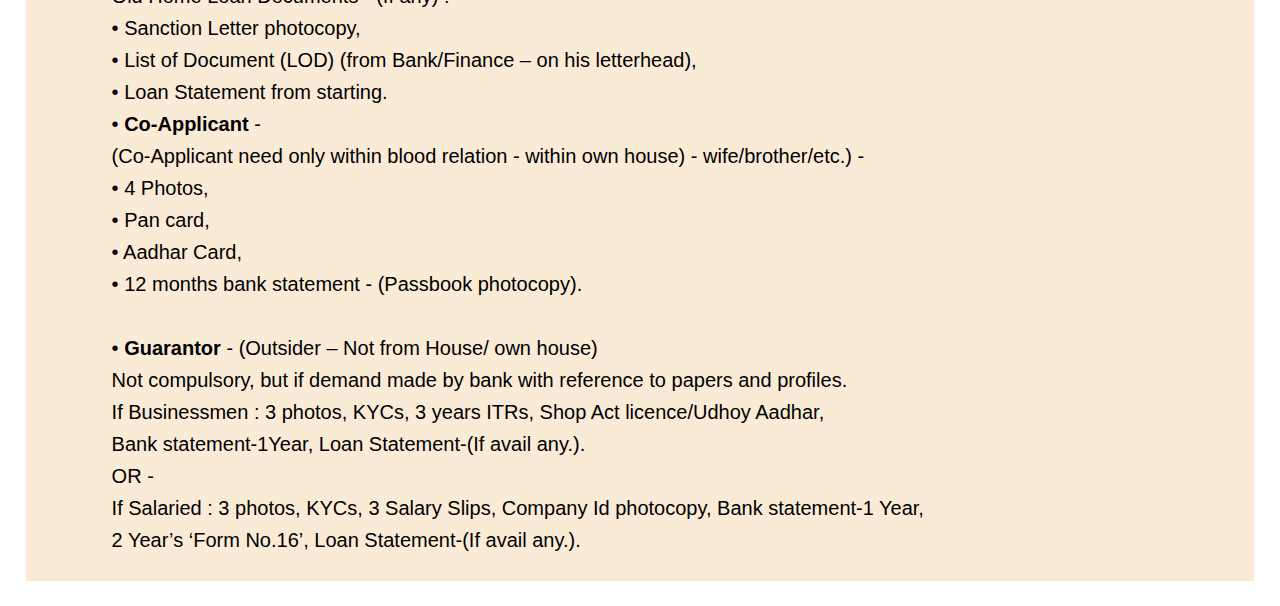
<file: lap.html>
<!DOCTYPE html>
<html>
	<!--HEAD-->
	<head>
		<meta name="viewport" content="width=device-width, initial-scale=1.0">
		<title>NEW KEY FINANCIAL SERVICES</title>
		<link rel="stylesheet" href="lap-style.css">
	</head>
	<body style="line-height: 1.6;">
        <div class="header">
            <nav class="navbar">
                <div class="nav-logo"><a href="index.html"><img src="Data/logo.png" alt="Logo"></a></div>
                <div style="font-family: sans-serif;" class="nav-title"><a href="index.html">New Key Financial Services</a></div>
            </nav> 
            <!-- back button -->
            <span class="back-button">
                <a href="index.html"><input type="submit" value="Back"></a>
            </span>
            <div class="applicant">
                <h1 style="font-family: sans-serif; font-size: 40px;">New Key Financial Services, Pune</h1>
                <hr style="border-top-width: 1px; border-bottom-width: 1px; border-left-width: 0px; border-right-width: 0px; margin-top: 11px;"     class="line">
                <h1 style="font-family: sans-serif; font-size: 30px;">Loan Against Property</h1>
                                <hr style="border-top-width: 1px; border-bottom-width: 1px; border-left-width: 0px; border-right-width: 0px; margin-top: 11px;" class="line">
                <h2 style="font-family: sans-serif; font-size: 20px;">Please Note - This is the general list of loan documents for Loan Against Property. Please provide maximum documents from the below list.<br></h2>
                <hr style="border-top-width: 1px; border-bottom-width: 1px; border-left-width: 0px; border-right-width: 0px; margin-top: 11px;" class="line">
                <p  style="font-family: sans-serif; font-size: 20px;">
                    • <b>Applicant</b> -<br>
                    • 4 Photos,<br>
                    • Pan card,<br>
                    • Aadhar Card,<br>
                    • Latest Light bill,<br>
                    • Latest Tax Receipt. (Gharpatti),<br>
                    • 12 months Individual bank statement- passbook photocopy – to till date,<br>
                    • Previous and current loans statement/NOCs, (Personal Loans, Auto Loans, Etc.),<br>
                    • Any other income source (if any- Rent- Rent Agreement, Commercial Vehicles - RCs, Etc,),<br>
                    • Educational Qualification certificate,<br>
                    • 2 References  ( Name, Address and Mobile numbers).<br>
                    Income Documents :-<br>
                    If Salaried -<br>
                    • 3 month salary slips,<br>
                    • Last 3/2 years ‘form No.-16’. (if available),<br>
                    • Bank statement where salary get credited. (1 Year),<br>
                    • Company id photocopy.<br>
                    If Agriculturist -<br>
                    • 7/12 – 8A (If having any Agricultural land),<br>
                    • Crop Receipts,<br>
                    • Bank statement where agri. payment gets credited (if any Milk income, etc),<br>
                    • Documentary Proof or Certificate (Sarpanch Dakhala) if having any joint income, viz. Poultry, Milk Cattle, etc.<br>
                    If Business -<br>
                    • 2/3 Yrs. ITR (B/s and P&L A/c) with C.A. stamp,<br>
                    • Shop Act licence / Udhoy Aadhar,<br>
                    • Shop’s/Firm’s Latest Light Bill,<br>
                    • Rent Agreement (if rented),<br>
                    • Firm’s Bank Statement (1-Year.).<br>
                    Property documents -<br>
                    • Builder Master File which include - <br>
                    • Sale Deed/Agreement photocopy,<br>
                    • Approved Map/Plan- Blue print photocopy,<br>
                    • Latest Tax Receipts + Light Bill,<br>
                    • NOC or commencing letter (@Builder),<br>
                    • Property Index-II photocopy,<br>
                    • Down-payment Receipt,<br>
                    • Grampanchayat NOC Letter - No objection certificate. (if Gunthawari),<br>
                    • If Society is formed - No objection certificate from Society.<br>
                    Old Home Loan Documents - (If any) :<br>
                    • Sanction Letter photocopy,<br>
                    • List of Document (LOD) (from Bank/Finance – on his letterhead),<br>
                    • Loan Statement from starting.<br>
                    • <b>Co-Applicant</b> -<br>
                    (Co-Applicant need only within blood relation - within own house) - wife/brother/etc.) -<br>
                    • 4 Photos,<br>
                    • Pan card, <br>
                    • Aadhar Card,<br>
                    • 12 months bank statement - (Passbook photocopy).<br>
                    <br>
                    • <b>Guarantor</b> - (Outsider – Not from House/ own house)<br>
                    Not compulsory, but if demand made by bank with reference to papers and profiles.<br>
                    If Businessmen : 3 photos, KYCs, 3 years ITRs, Shop Act licence/Udhoy Aadhar,<br> 
                    Bank statement-1Year, Loan Statement-(If avail any.).<br>
                    OR -<br>
                    If Salaried : 3 photos, KYCs, 3 Salary Slips, Company Id photocopy, Bank statement-1 Year, <br>
                    2 Year’s ‘Form No.16’, Loan Statement-(If avail any.).<br>
                </p>
            </div>
        </div>
	</body>
</html>
</file>
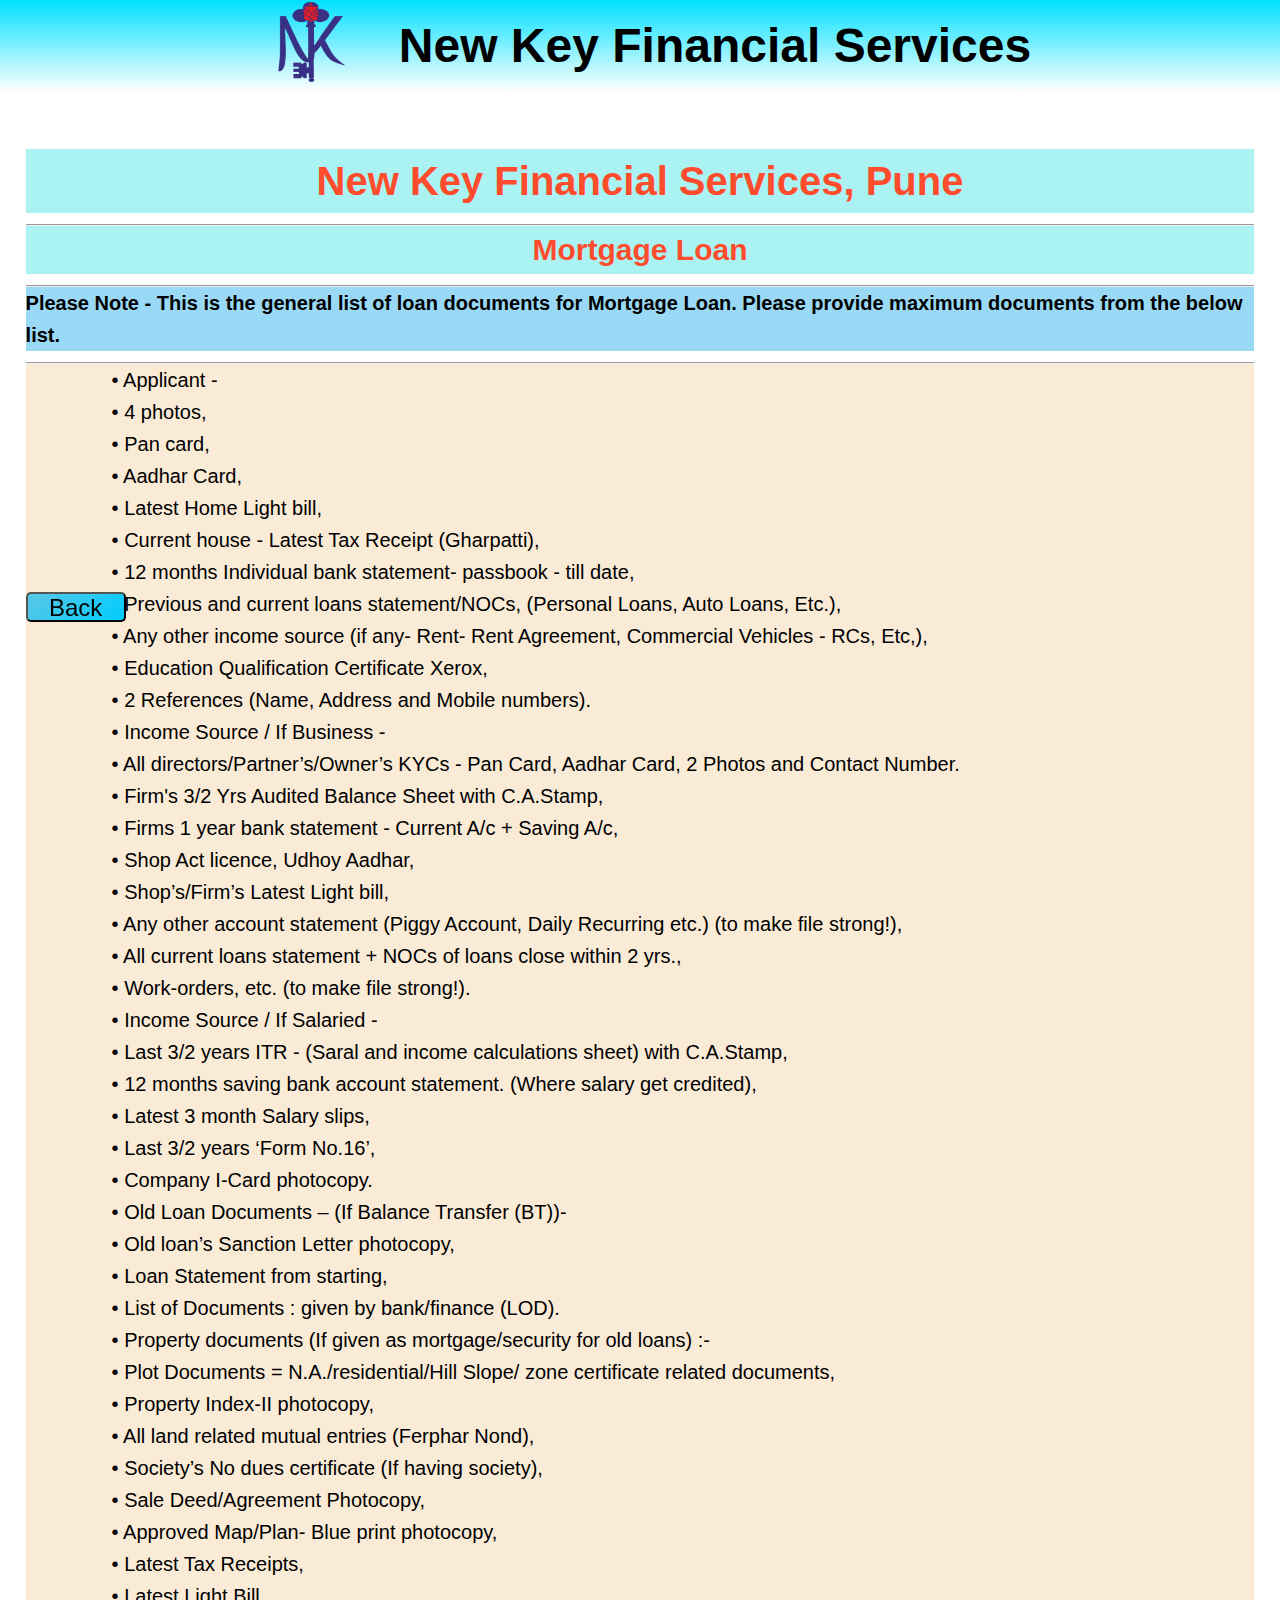
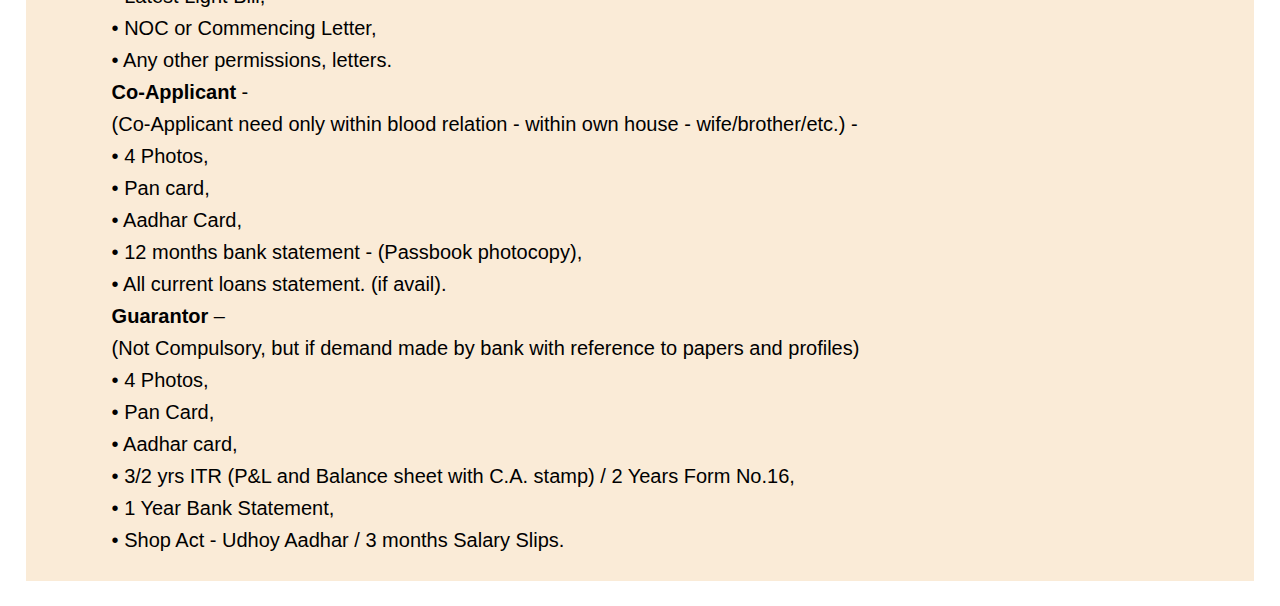
<file: mortgage-loan.html>
<!DOCTYPE html>
<html>
	<!--HEAD-->
	<head>
		<meta name="viewport" content="width=device-width, initial-scale=1.0">
		<title>NEW KEY FINANCIAL SERVICES</title>
		<link rel="stylesheet" href="mortgage-loan-style.css">
	</head>
	<body style="line-height: 1.6;">
        <div class="header">
            <nav class="navbar">
                <div class="nav-logo"><a href="index.html"><img src="Data/logo.png" alt="Logo"></a></div>
                <div style="font-family: sans-serif;" class="nav-title"><a href="index.html">New Key Financial Services</a></div>
            </nav> 
            <!-- back button -->
            <span class="back-button">
                <a href="index.html"><input type="submit" value="Back"></a>
            </span>
            <div class="applicant">
                <h1 style="font-family: sans-serif; font-size: 40px;">New Key Financial Services, Pune</h1>
                <hr style="border-top-width: 1px; border-bottom-width: 1px; border-left-width: 0px; border-right-width: 0px; margin-top: 11px;"     class="line">
                <h1 style="font-family: sans-serif; font-size: 30px;">Mortgage Loan</h1>
                                <hr style="border-top-width: 1px; border-bottom-width: 1px; border-left-width: 0px; border-right-width: 0px; margin-top: 11px;" class="line">
                <h2 style="font-family: sans-serif; font-size: 20px;">Please Note - This is the general list of loan documents for Mortgage Loan. Please provide maximum documents from the below list.<br></h2>
                <hr style="border-top-width: 1px; border-bottom-width: 1px; border-left-width: 0px; border-right-width: 0px; margin-top: 11px;" class="line">
                <p  style="font-family: sans-serif; font-size: 20px;">
                    • Applicant -<br>
                    • 4 photos,<br>
                    • Pan card,<br>
                    • Aadhar Card,<br>
                    • Latest Home Light bill,<br>
                    • Current house - Latest Tax Receipt (Gharpatti),<br>
                    • 12 months Individual bank statement- passbook - till date,<br>
                    • Previous and current loans statement/NOCs, (Personal Loans, Auto Loans, Etc.),<br>
                    • Any other income source (if any- Rent- Rent Agreement, Commercial Vehicles - RCs, Etc,),<br>
                    • Education Qualification Certificate Xerox,<br>
                    • 2 References (Name, Address and Mobile numbers).<br>
                    • Income Source / If Business -<br>
                    • All directors/Partner’s/Owner’s KYCs - Pan Card, Aadhar Card, 2 Photos and Contact Number.<br>
                    • Firm's 3/2 Yrs Audited Balance Sheet with C.A.Stamp,<br>
                    • Firms 1 year bank statement - Current A/c + Saving A/c,<br>
                    • Shop Act licence, Udhoy Aadhar,<br>
                    • Shop’s/Firm’s Latest Light bill,<br>
                    • Any other account statement (Piggy Account, Daily Recurring etc.) (to make file strong!),<br>
                    • All current loans statement + NOCs of loans close within 2 yrs.,<br>
                    • Work-orders, etc. (to make file strong!).<br>
                    • Income Source / If Salaried -<br>
                    • Last 3/2 years ITR - (Saral and income calculations sheet) with C.A.Stamp,<br>
                    • 12 months saving bank account statement. (Where salary get credited),<br>
                    • Latest 3 month Salary slips,<br>
                    • Last 3/2 years ‘Form No.16’,<br>
                    • Company I-Card photocopy.<br>
                    • Old Loan Documents – (If Balance Transfer (BT))-<br>
                    • Old loan’s Sanction Letter photocopy,<br>
                    • Loan Statement from starting,<br>
                    • List of Documents : given by bank/finance (LOD). <br>
                    • Property documents (If given as mortgage/security for old loans) :-<br>
                    • Plot Documents = N.A./residential/Hill Slope/ zone certificate related documents,<br>
                    • Property Index-II photocopy,<br>
                    • All land related mutual entries (Ferphar Nond),<br>
                    • Society’s No dues certificate (If having society),<br>
                    • Sale Deed/Agreement Photocopy,<br>
                    • Approved Map/Plan- Blue print photocopy,<br>
                    • Latest Tax Receipts,<br>
                    • Latest Light Bill,<br>
                    • NOC or Commencing Letter,<br>
                    • Any other permissions, letters.<br>
                    <b>Co-Applicant</b> -<br>
                    (Co-Applicant need only within blood relation - within own house - wife/brother/etc.) -<br>
                    • 4 Photos,<br>
                    • Pan card, <br>
                    • Aadhar Card,<br>
                    • 12 months bank statement - (Passbook photocopy),<br>
                    • All current loans statement. (if avail).<br>
                    <b>Guarantor</b> –<br>
                    (Not Compulsory, but if demand made by bank with reference to papers and profiles)<br>
                    • 4 Photos,<br>
                    • Pan Card,<br>
                    • Aadhar card,<br>
                    • 3/2 yrs ITR (P&L and Balance sheet with C.A. stamp) / 2 Years Form No.16,<br>
                    • 1 Year Bank Statement,<br>
                    • Shop Act - Udhoy Aadhar / 3 months Salary Slips.<br>
                </p>
            </div>
        </div>
	</body>
</html>
</file>
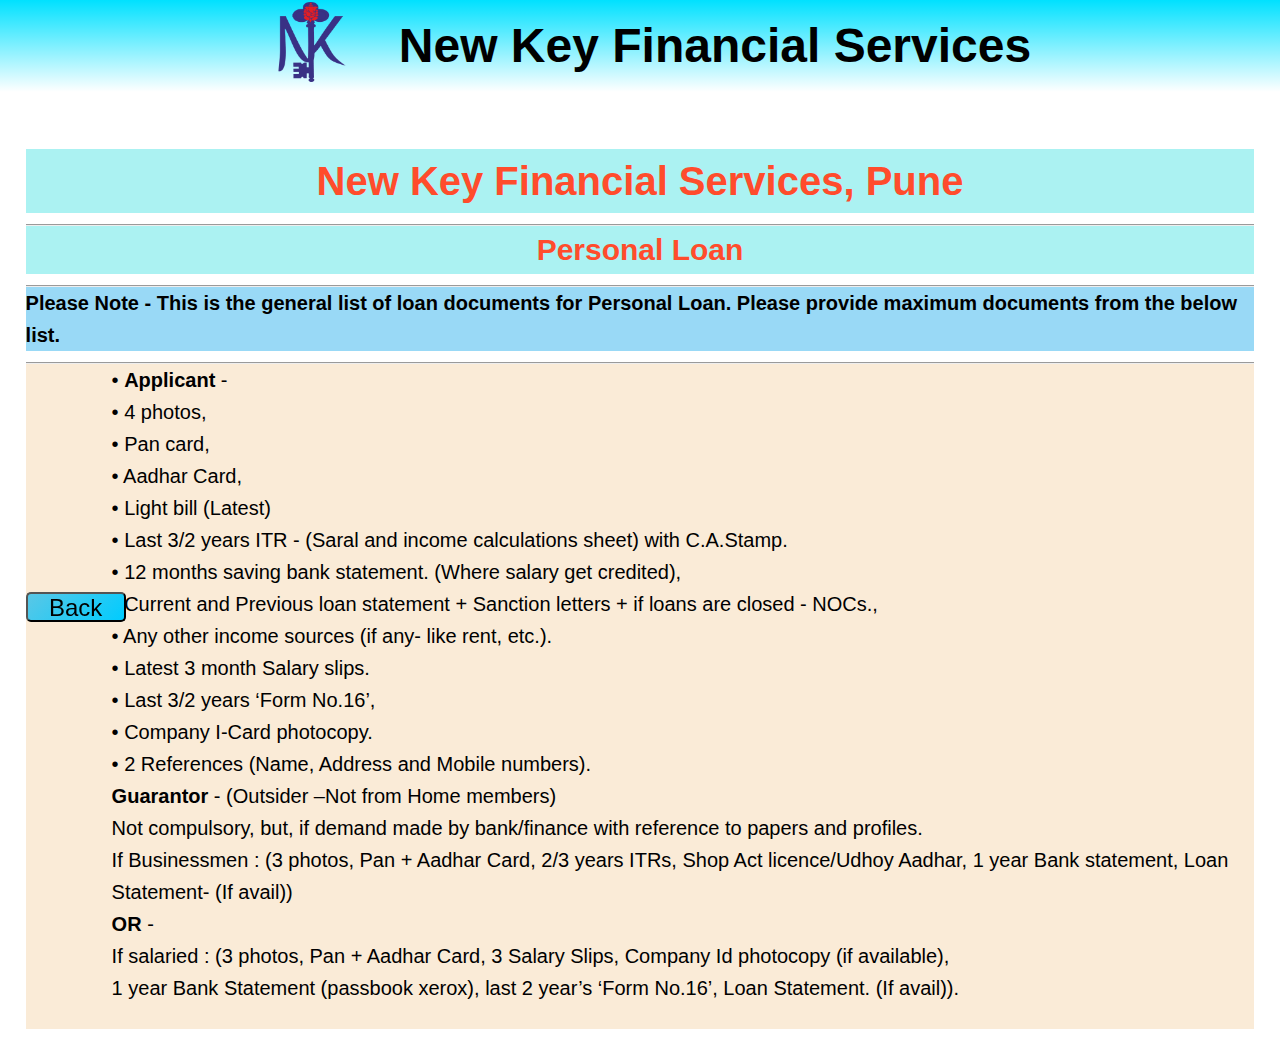
<file: personal-loan.html>
<!DOCTYPE html>
<html>
	<!--HEAD-->
	<head>
		<meta name="viewport" content="width=device-width, initial-scale=1.0">
		<title>NEW KEY FINANCIAL SERVICES</title>
		<link rel="stylesheet" href="personal-loan-style.css">
	</head>
	<body style="line-height: 1.6;">
        <div class="header">
            <nav class="navbar">
                <div class="nav-logo"><a href="index.html"><img src="Data/logo.png" alt="Logo"></a></div>
                <div style="font-family: sans-serif;" class="nav-title"><a href="index.html">New Key Financial Services</a></div>
            </nav> 
            <!-- back button -->
            <span class="back-button">
                <a href="index.html"><input type="submit" value="Back"></a>
            </span>
            <div class="applicant">
                <h1 style="font-family: sans-serif; font-size: 40px;">New Key Financial Services, Pune</h1>
                <hr style="border-top-width: 1px; border-bottom-width: 1px; border-left-width: 0px; border-right-width: 0px; margin-top: 11px;"     class="line">
                <h1 style="font-family: sans-serif; font-size: 30px;">Personal Loan</h1>
                                <hr style="border-top-width: 1px; border-bottom-width: 1px; border-left-width: 0px; border-right-width: 0px; margin-top: 11px;" class="line">
                <h2 style="font-family: sans-serif; font-size: 20px;">Please Note - This is the general list of loan documents for Personal Loan. Please provide maximum documents from the below list.<br></h2>
                <hr style="border-top-width: 1px; border-bottom-width: 1px; border-left-width: 0px; border-right-width: 0px; margin-top: 11px;" class="line">
                <p  style="font-family: sans-serif; font-size: 20px;">
                    • <b>Applicant</b> -<br>
                    • 4 photos,<br>
                    • Pan card,<br>
                    • Aadhar Card,<br>
                    • Light bill (Latest)<br>
                    • Last 3/2 years ITR - (Saral and income calculations sheet) with C.A.Stamp.<br>
                    • 12 months saving bank statement. (Where salary get credited),<br>
                    • Current and Previous loan statement + Sanction letters + if loans are closed - NOCs.,<br>
                    • Any other income sources (if any- like rent, etc.).<br>
                    • Latest 3 month Salary slips.<br>
                    • Last 3/2 years ‘Form No.16’,<br>
                    • Company I-Card photocopy.<br>
                    • 2 References (Name, Address and Mobile numbers).<br>
                    <b>Guarantor</b> -  (Outsider –Not from Home members)<br>
                    Not compulsory, but, if demand made by bank/finance with reference to papers and profiles.<br>
                    If Businessmen : (3 photos, Pan + Aadhar Card, 2/3 years ITRs, Shop Act licence/Udhoy Aadhar, 1 year Bank statement, Loan Statement- (If avail))<br>
                    <b>OR</b> -<br>
                    If salaried : (3 photos, Pan + Aadhar Card, 3 Salary Slips, Company Id photocopy (if available), <br>
                    1 year Bank Statement (passbook xerox), last 2 year’s ‘Form No.16’, Loan Statement. (If avail)).<br>
                </p>
            </div>
        </div>
	</body>
</html>
</file>
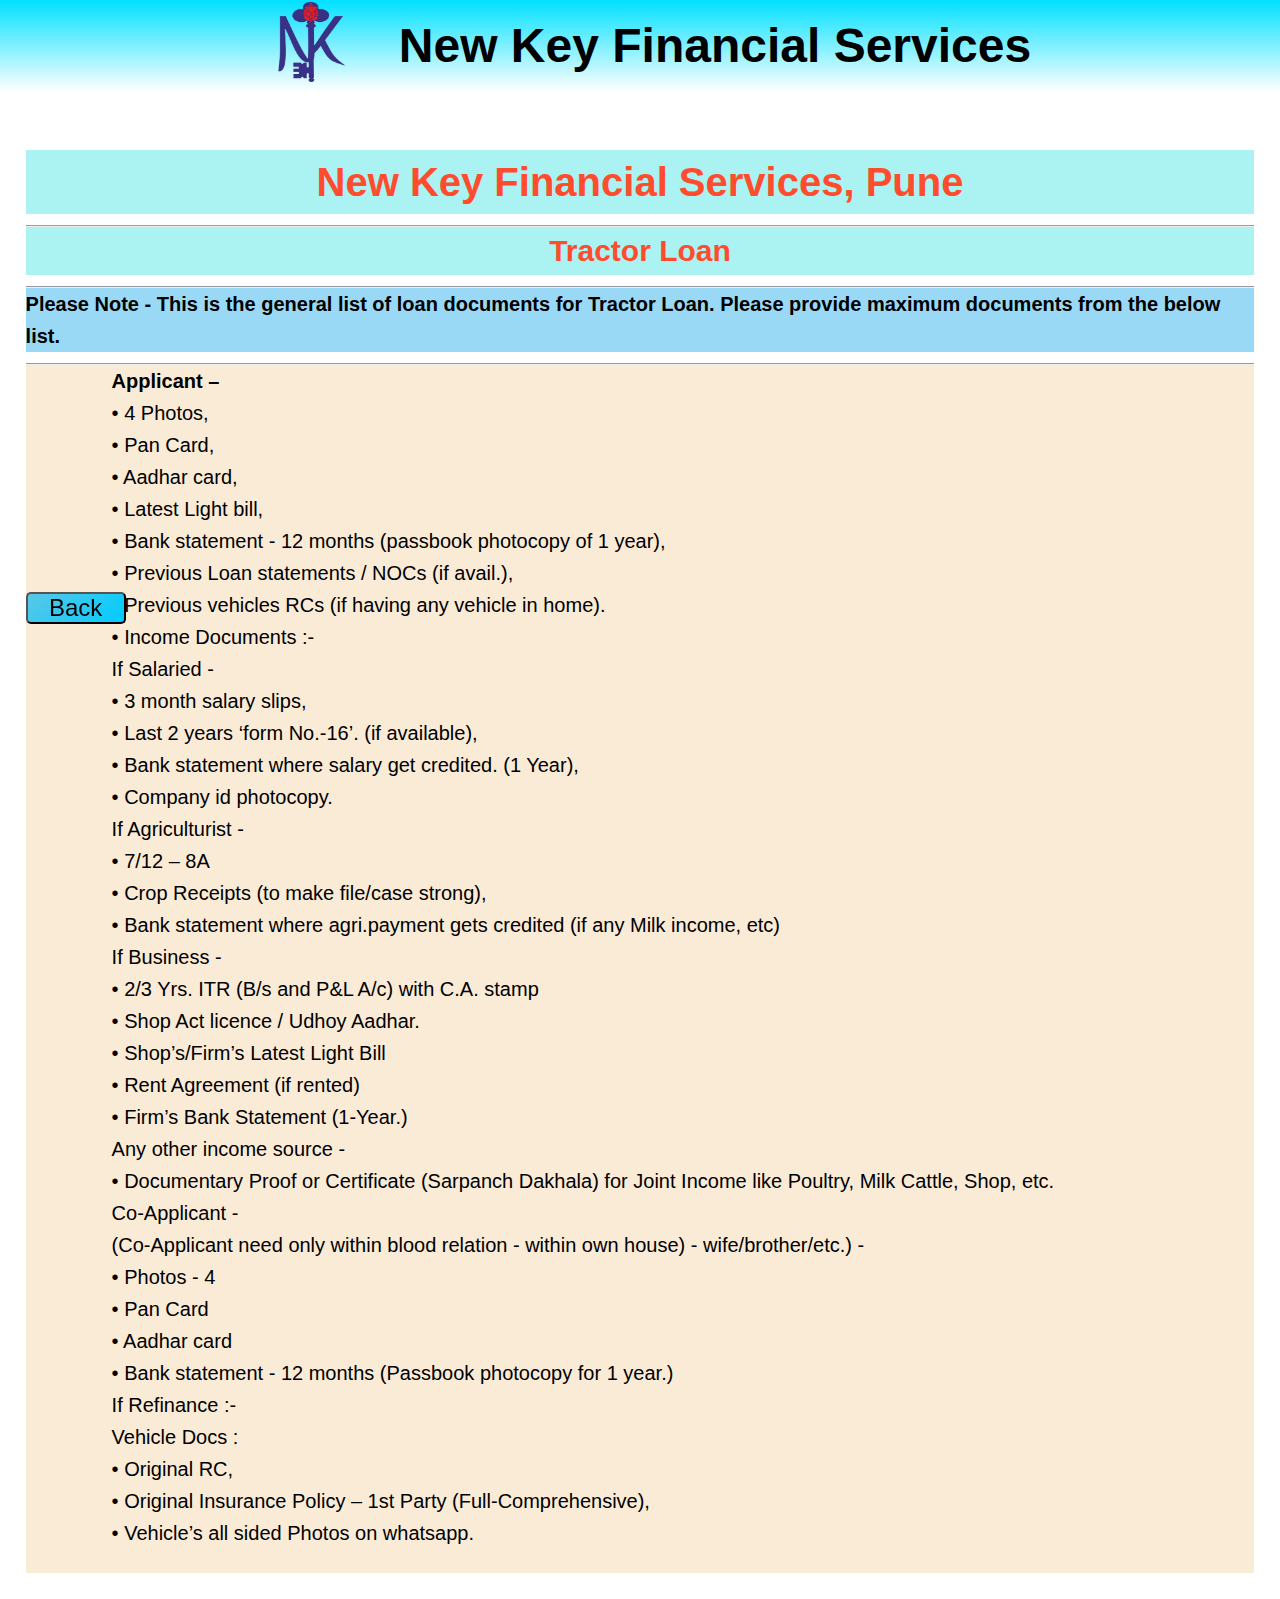
<file: tractor-loan.html>
<!DOCTYPE html>
<html>
	<!--HEAD-->
	<head>
		<meta name="viewport" content="width=device-width, initial-scale=1.0">
		<title>NEW KEY FINANCIAL SERVICES</title>
		<link rel="stylesheet" href="tractor-loan-style.css">
	</head>
	<body style="line-height: 1.6;">
        <div class="header">
            <nav class="navbar">
                <div class="nav-logo"><a href="index.html"><img src="Data/logo.png" alt="Logo"></a></div>
                <div style="font-family: sans-serif;" class="nav-title"><a href="index.html">New Key Financial Services</a></div>
            </nav> 
            <!-- back button -->
            <span class="back-button">
                <a href="index.html"><input type="submit" value="Back"></a>
            </span>
            <div class="applicant">
                <h1 style="font-family: sans-serif; font-size: 40px;">New Key Financial Services, Pune</h1>
                <hr style="border-top-width: 1px; border-bottom-width: 1px; border-left-width: 0px; border-right-width: 0px; margin-top: 11px;"     class="line">
                <h1 style="font-family: sans-serif; font-size: 30px;">Tractor Loan</h1>
                                <hr style="border-top-width: 1px; border-bottom-width: 1px; border-left-width: 0px; border-right-width: 0px; margin-top: 11px;" class="line">
                <h2 style="font-family: sans-serif; font-size: 20px;">Please Note - This is the general list of loan documents for Tractor Loan. Please provide maximum documents from the below list.<br></h2>
                <hr style="border-top-width: 1px; border-bottom-width: 1px; border-left-width: 0px; border-right-width: 0px; margin-top: 11px;" class="line">
                <p  style="font-family: sans-serif; font-size: 20px;">
                    <b>Applicant –</b><br>
                    • 4 Photos,<br>
                    • Pan Card,<br>
                    • Aadhar card,<br>
                    • Latest Light bill,<br>
                    • Bank statement - 12 months (passbook photocopy of 1 year),<br>
                    • Previous Loan statements / NOCs (if avail.),<br>
                    • Previous vehicles RCs (if having any vehicle in home).<br>
                    • Income Documents :-<br>
                    If Salaried - <br>
                    • 3 month salary slips, <br>
                    • Last 2 years ‘form No.-16’. (if available),<br>
                    • Bank statement where salary get credited. (1 Year),<br>
                    • Company id photocopy.<br>
                    If Agriculturist - <br>
                    • 7/12 – 8A <br>
                    • Crop Receipts (to make file/case strong),<br>
                    • Bank statement where agri.payment gets credited (if any Milk income, etc)<br>
                    If Business - <br>
                    • 2/3 Yrs. ITR (B/s and P&L A/c) with C.A. stamp<br>
                    • Shop Act licence / Udhoy Aadhar.<br>
                    • Shop’s/Firm’s Latest Light Bill<br>
                    • Rent Agreement (if rented)<br>
                    • Firm’s Bank Statement (1-Year.)<br>
                    Any other income source -<br>
                    • Documentary Proof or Certificate (Sarpanch Dakhala) for Joint Income like Poultry, Milk Cattle, Shop, etc. <br>
                    Co-Applicant -<br>
                    (Co-Applicant need only within blood relation - within own house) - wife/brother/etc.) -<br>
                    • Photos - 4<br>
                    • Pan Card<br>
                    • Aadhar card <br>
                    • Bank statement - 12 months (Passbook photocopy for 1 year.)<br>
                    If Refinance :- <br>
                    Vehicle Docs :<br>
                    • Original RC,<br>
                    • Original Insurance Policy – 1st Party (Full-Comprehensive),<br>
                    • Vehicle’s all sided Photos on whatsapp.<br>
                </p>
            </div>
        </div>
	</body>
</html>
</file>
<file: index-style.css>
*{
    box-sizing: border-box;
    padding: 0;
    margin: 0;
}

body{
    -webkit-user-select: none;
    -webkit-touch-callout: none;
    -moz-user-select: none;
    -ms-user-select: none;
    user-select: none;
}

/*Navigation Bar*/
.navbar{
    display: flex;
    /* justify-content: space-around; */
    align-items: center;
    /* background-color: rgb(255, 148, 148); */
    background: linear-gradient(rgb(0, 225, 255), rgba(10, 179, 66, 0));
    color: rgb(0, 0, 0);
    justify-content: center;
}
.nav-logo img{
    width: 150px;
    padding: 0px;
    margin: 0px;
    align-items:flex-start;
}
.nav-title a{
    font-size: 3rem;
    /* margin: 10px; */
    text-decoration: none;
    color: rgb(0, 0, 0);
}
.nav-title{
    font-weight: bold;
    font-family:'Lucida Sans', 'Lucida Sans Regular', 'Lucida Grande', 'Lucida Sans Unicode', Geneva, Verdana, sans-serif;
}


.main-body{
    display: inline-flex;
    flex-direction: row;
    width: 100%;
    justify-content: space-around;
}
.document-lists a{
    text-decoration: none;
    color: rgb(0, 0, 0);
    font-size: 1.5rem;
}
.document-lists li{
    padding-top: 10%;
}
.quick-apply{
    text-align: center;
}
.links a{
    text-decoration: none;
    font-size: 2.25rem;
    color: rgb(0, 0, 0);
}
.links li{
    padding-top: 15%;
    list-style: none;
}



@media(max-width: 1080px) {
    /*Navigation Bar*/
    .toggle-button{
        display: flex;
    }
    .nav-logo{
        margin: 10px;
        align-self: center;
        display: flex;
    }
    .nav-title{
        padding: 20px;
        text-align: center;
        display: flex;
    }
    .nav-links{
        display: none;
        width: 100%;
    }
    .navbar{
        flex-direction: column;
        align-items: flex-start;
    }
    .nav-links ul{
        width: 100%;
        flex-direction: column;
    }
    .nav-links li{
        text-align: center;
    }
    .nav-links li a{
        padding: .5rem 1rem;
    }
    .nav-links.active{
        display: flex;
    }
}
</file>
<file: business-loan-style.css>
*{
    box-sizing: border-box;
    padding: 0;
    margin: 0;
}

body{
    -webkit-user-select: none;
    -webkit-touch-callout: none;
    -moz-user-select: none;
    -ms-user-select: none;
    user-select: none;
}

/*Navigation Bar*/
.navbar{
    display: flex;
    /* justify-content: space-around; */
    align-items: center;
    /* background-color: rgb(255, 148, 148); */
    background: linear-gradient(rgb(0, 225, 255), rgba(10, 179, 66, 0));
    color: rgb(0, 0, 0);
    justify-content: center;
}
.nav-logo img{
    width: 150px;
    padding: 0px;
    margin: 0px;
    align-items:flex-start;
}
.nav-title a{
    font-size: 3rem;
    margin: 10px;
    text-decoration: none;
    color: rgb(0, 0, 0);
}


/*Applicant*/
.applicant{
    padding: 2%;
}
.applicant h1{
    background-color: rgba(26, 219, 219, 0.37);
    display: flex;
    font-size: 3rem;
    color:rgb(255, 76, 44);
    justify-content: center;
    align-items: center;
}
.applicant h2{
    background-color: rgba(54, 180, 238, 0.507);
    display: flex;
    justify-content: center;
}
.applicant p{
    padding-bottom: 2%;
    background-color: antiquewhite;
    font-size: 2rem;
}



@media(max-width: 1080px) {
    /*Navigation Bar*/
    .toggle-button{
        display: flex;
    }
    .nav-logo{
        margin: 10px;
        align-self: center;
        display: flex;
    }
    .nav-title{
        padding: 20px;
        text-align: center;
        display: flex;
    }
    .nav-links{
        display: none;
        width: 100%;
    }
    .navbar{
        flex-direction: column;
        align-items: flex-start;
    }
    .nav-links ul{
        width: 100%;
        flex-direction: column;
    }
    .nav-links li{
        text-align: center;
    }
    .nav-links li a{
        padding: .5rem 1rem;
    }
    .nav-links.active{
        display: flex;
    }
}
</file>
<file: car-loan-style.css>
*{
    box-sizing: border-box;
    padding: 0;
    margin: 0;
}

body{
    -webkit-user-select: none;
    -webkit-touch-callout: none;
    -moz-user-select: none;
    -ms-user-select: none;
    user-select: none;
}

/* back button */
.back-button{
    top: 0;
    position: sticky;
    justify-items: right;
    padding: 2%;
    padding-top: 47%;
    
}
.back-button input{
    width: 100px;
    background: linear-gradient(135deg,#5ac7e6,#00ccff);
    border-radius: 5px;
    height: 30px;
    font-size: 1.5rem;
}

/*Navigation Bar*/
.navbar{
    display: flex;
    /* justify-content: space-around; */
    align-items: center;
    /* background-color: rgb(255, 148, 148); */
    background: linear-gradient(rgb(0, 225, 255), rgba(10, 179, 66, 0));
    color: rgb(0, 0, 0);
    justify-content: center;
}
.nav-logo img{
    width: 150px;
    padding: 0px;
    margin: 0px;
    align-items:flex-start;
}
.nav-title a{
    font-size: 3rem;
    margin: 10px;
    text-decoration: none;
    color: rgb(0, 0, 0);
}
.nav-title{
    font-weight: bold;
    font-family: 'Lucida Sans', 'Lucida Sans Regular', 'Lucida Grande', 'Lucida Sans Unicode', Verdana, sans-serif;
}


/*Applicant*/
.applicant{
    padding: 2%;
}
.applicant h1{
    background-color: rgba(26, 219, 219, 0.37);
    display: flex;
    font-size: 3rem;
    color:rgb(255, 76, 44);
    justify-content: center;
    align-items: center;
}
.applicant h2{
    background-color: rgba(54, 180, 238, 0.507);
    display: flex;
    justify-content: center;
}
.applicant p{
    padding-bottom: 2%;
    background-color: antiquewhite;
    font-size: 2rem;
    padding-left: 7%;
}



@media(max-width: 1080px) {
    /*Navigation Bar*/
    .toggle-button{
        display: flex;
    }
    .nav-logo{
        margin: 10px;
        align-self: center;
        display: flex;
    }
    .nav-title{
        padding: 20px;
        text-align: center;
        display: flex;
    }
    .nav-links{
        display: none;
        width: 100%;
    }
    .navbar{
        flex-direction: column;
        align-items: flex-start;
    }
    .nav-links ul{
        width: 100%;
        flex-direction: column;
    }
    .nav-links li{
        text-align: center;
    }
    .nav-links li a{
        padding: .5rem 1rem;
    }
    .nav-links.active{
        display: flex;
    }
}
</file>
<file: commercial-equipment-loan-style.css>
*{
    box-sizing: border-box;
    padding: 0;
    margin: 0;
}

body{
    -webkit-user-select: none;
    -webkit-touch-callout: none;
    -moz-user-select: none;
    -ms-user-select: none;
    user-select: none;
}

/* back button */
.back-button{
    top: 0;
    position: sticky;
    justify-items: right;
    padding: 2%;
    padding-top: 47%;
    
}
.back-button input{
    width: 100px;
    background: linear-gradient(135deg,#5ac7e6,#00ccff);
    border-radius: 5px;
    height: 30px;
    font-size: 1.5rem;
}

/*Navigation Bar*/
.navbar{
    display: flex;
    /* justify-content: space-around; */
    align-items: center;
    /* background-color: rgb(255, 148, 148); */
    background: linear-gradient(rgb(0, 225, 255), rgba(10, 179, 66, 0));
    color: rgb(0, 0, 0);
    justify-content: center;
}
.nav-logo img{
    width: 150px;
    padding: 0px;
    margin: 0px;
    align-items:flex-start;
}
.nav-title a{
    font-size: 3rem;
    margin: 10px;
    text-decoration: none;
    color: rgb(0, 0, 0);
}
.nav-title{
    font-weight: bold;
    font-family: 'Lucida Sans', 'Lucida Sans Regular', 'Lucida Grande', 'Lucida Sans Unicode', Verdana, sans-serif;
}


/*Applicant*/
.applicant{
    padding: 2%;
}
.applicant h1{
    background-color: rgba(26, 219, 219, 0.37);
    display: flex;
    font-size: 3rem;
    color:rgb(255, 76, 44);
    justify-content: center;
    align-items: center;
}
.applicant h2{
    background-color: rgba(54, 180, 238, 0.507);
    display: flex;
    justify-content: center;
}
.applicant p{
    padding-bottom: 2%;
    background-color: antiquewhite;
    font-size: 2rem;
    padding-left: 7%;
}



@media(max-width: 1080px) {
    /*Navigation Bar*/
    .toggle-button{
        display: flex;
    }
    .nav-logo{
        margin: 10px;
        align-self: center;
        display: flex;
    }
    .nav-title{
        padding: 20px;
        text-align: center;
        display: flex;
    }
    .nav-links{
        display: none;
        width: 100%;
    }
    .navbar{
        flex-direction: column;
        align-items: flex-start;
    }
    .nav-links ul{
        width: 100%;
        flex-direction: column;
    }
    .nav-links li{
        text-align: center;
    }
    .nav-links li a{
        padding: .5rem 1rem;
    }
    .nav-links.active{
        display: flex;
    }
}
</file>
<file: commercial-vehicle-loan-style.css>
*{
    box-sizing: border-box;
    padding: 0;
    margin: 0;
}

body{
    -webkit-user-select: none;
    -webkit-touch-callout: none;
    -moz-user-select: none;
    -ms-user-select: none;
    user-select: none;
}

/* back button */
.back-button{
    top: 0;
    position: sticky;
    justify-items: right;
    padding: 2%;
    padding-top: 47%;
    
}
.back-button input{
    width: 100px;
    background: linear-gradient(135deg,#5ac7e6,#00ccff);
    border-radius: 5px;
    height: 30px;
    font-size: 1.5rem;
}



/*Navigation Bar*/
.navbar{
    display: flex;
    /* justify-content: space-around; */
    align-items: center;
    /* background-color: rgb(255, 148, 148); */
    background: linear-gradient(rgb(0, 225, 255), rgba(10, 179, 66, 0));
    color: rgb(0, 0, 0);
    justify-content: center;
}
.nav-logo img{
    width: 150px;
    padding: 0px;
    margin: 0px;
    align-items:flex-start;
}
.nav-title a{
    font-size: 3rem;
    margin: 10px;
    text-decoration: none;
    color: rgb(0, 0, 0);
}
.nav-title{
    font-weight: bold;
    font-family: 'Lucida Sans', 'Lucida Sans Regular', 'Lucida Grande', 'Lucida Sans Unicode', Verdana, sans-serif;
}


/*Applicant*/
.applicant{
    padding: 2%;
}
.applicant h1{
    background-color: rgba(26, 219, 219, 0.37);
    display: flex;
    font-size: 3rem;
    color:rgb(255, 76, 44);
    justify-content: center;
    align-items: center;
}
.applicant h2{
    background-color: rgba(54, 180, 238, 0.507);
    display: flex;
    justify-content: center;
}
.applicant p{
    padding-bottom: 2%;
    background-color: antiquewhite;
    font-size: 2rem;
    padding-left: 7%;
}



@media(max-width: 1080px) {
    /*Navigation Bar*/
    .toggle-button{
        display: flex;
    }
    .nav-logo{
        margin: 10px;
        align-self: center;
        display: flex;
    }
    .nav-title{
        padding: 20px;
        text-align: center;
        display: flex;
    }
    .nav-links{
        display: none;
        width: 100%;
    }
    .navbar{
        flex-direction: column;
        align-items: flex-start;
    }
    .nav-links ul{
        width: 100%;
        flex-direction: column;
    }
    .nav-links li{
        text-align: center;
    }
    .nav-links li a{
        padding: .5rem 1rem;
    }
    .nav-links.active{
        display: flex;
    }
}
</file>
<file: home-loan-style.css>
*{
    box-sizing: border-box;
    padding: 0;
    margin: 0;
}

body{
    -webkit-user-select: none;
    -webkit-touch-callout: none;
    -moz-user-select: none;
    -ms-user-select: none;
    user-select: none;
}

/* back button */
.back-button{
    top: 0;
    position: sticky;
    justify-items: right;
    padding: 2%;
    padding-top: 47%;
    
}
.back-button input{
    width: 100px;
    background: linear-gradient(135deg,#5ac7e6,#00ccff);
    border-radius: 5px;
    height: 30px;
    font-size: 1.5rem;
}

/*Navigation Bar*/
.navbar{
    display: flex;
    /* justify-content: space-around; */
    align-items: center;
    /* background-color: rgb(255, 148, 148); */
    background: linear-gradient(rgb(0, 225, 255), rgba(10, 179, 66, 0));
    color: rgb(0, 0, 0);
    justify-content: center;
}
.nav-logo img{
    width: 150px;
    padding: 0px;
    margin: 0px;
    align-items:flex-start;
}
.nav-title a{
    font-size: 3rem;
    margin: 10px;
    text-decoration: none;
    color: rgb(0, 0, 0);
}
.nav-title{
    font-weight: bold;
    font-family: 'Lucida Sans', 'Lucida Sans Regular', 'Lucida Grande', 'Lucida Sans Unicode', Verdana, sans-serif;
}


/*Applicant*/
.applicant{
    padding: 2%;
}
.applicant h1{
    background-color: rgba(26, 219, 219, 0.37);
    display: flex;
    font-size: 3rem;
    color:rgb(255, 76, 44);
    justify-content: center;
    align-items: center;
}
.applicant h2{
    background-color: rgba(54, 180, 238, 0.507);
    display: flex;
    justify-content: center;
}
.applicant p{
    padding-bottom: 2%;
    background-color: antiquewhite;
    font-size: 2rem;
    padding-left: 7%;
}



@media(max-width: 1080px) {
    /*Navigation Bar*/
    .toggle-button{
        display: flex;
    }
    .nav-logo{
        margin: 10px;
        align-self: center;
        display: flex;
    }
    .nav-title{
        padding: 20px;
        text-align: center;
        display: flex;
    }
    .nav-links{
        display: none;
        width: 100%;
    }
    .navbar{
        flex-direction: column;
        align-items: flex-start;
    }
    .nav-links ul{
        width: 100%;
        flex-direction: column;
    }
    .nav-links li{
        text-align: center;
    }
    .nav-links li a{
        padding: .5rem 1rem;
    }
    .nav-links.active{
        display: flex;
    }
}
</file>
<file: lap-style.css>
*{
    box-sizing: border-box;
    padding: 0;
    margin: 0;
}

body{
    -webkit-user-select: none;
    -webkit-touch-callout: none;
    -moz-user-select: none;
    -ms-user-select: none;
    user-select: none;
}

/* back button */
.back-button{
    top: 0;
    position: sticky;
    justify-items: right;
    padding: 2%;
    padding-top: 47%;
    
}
.back-button input{
    width: 100px;
    background: linear-gradient(135deg,#5ac7e6,#00ccff);
    border-radius: 5px;
    height: 30px;
    font-size: 1.5rem;
}

/*Navigation Bar*/
.navbar{
    display: flex;
    /* justify-content: space-around; */
    align-items: center;
    /* background-color: rgb(255, 148, 148); */
    background: linear-gradient(rgb(0, 225, 255), rgba(10, 179, 66, 0));
    color: rgb(0, 0, 0);
    justify-content: center;
}
.nav-logo img{
    width: 150px;
    padding: 0px;
    margin: 0px;
    align-items:flex-start;
}
.nav-title a{
    font-size: 3rem;
    margin: 10px;
    text-decoration: none;
    color: rgb(0, 0, 0);
}
.nav-title{
    font-weight: bold;
    font-family: 'Lucida Sans', 'Lucida Sans Regular', 'Lucida Grande', 'Lucida Sans Unicode', Verdana, sans-serif;
}


/*Applicant*/
.applicant{
    padding: 2%;
}
.applicant h1{
    background-color: rgba(26, 219, 219, 0.37);
    display: flex;
    font-size: 3rem;
    color:rgb(255, 76, 44);
    justify-content: center;
    align-items: center;
}
.applicant h2{
    background-color: rgba(54, 180, 238, 0.507);
    display: flex;
    justify-content: center;
}
.applicant p{
    padding-bottom: 2%;
    background-color: antiquewhite;
    font-size: 2rem;
    padding-left: 7%;
}



@media(max-width: 1080px) {
    /*Navigation Bar*/
    .toggle-button{
        display: flex;
    }
    .nav-logo{
        margin: 10px;
        align-self: center;
        display: flex;
    }
    .nav-title{
        padding: 20px;
        text-align: center;
        display: flex;
    }
    .nav-links{
        display: none;
        width: 100%;
    }
    .navbar{
        flex-direction: column;
        align-items: flex-start;
    }
    .nav-links ul{
        width: 100%;
        flex-direction: column;
    }
    .nav-links li{
        text-align: center;
    }
    .nav-links li a{
        padding: .5rem 1rem;
    }
    .nav-links.active{
        display: flex;
    }
}
</file>
<file: mortgage-loan-style.css>
*{
    box-sizing: border-box;
    padding: 0;
    margin: 0;
}

body{
    -webkit-user-select: none;
    -webkit-touch-callout: none;
    -moz-user-select: none;
    -ms-user-select: none;
    user-select: none;
}

/* back button */
.back-button{
    top: 0;
    position: sticky;
    justify-items: right;
    padding: 2%;
    padding-top: 47%;
    
}
.back-button input{
    width: 100px;
    background: linear-gradient(135deg,#5ac7e6,#00ccff);
    border-radius: 5px;
    height: 30px;
    font-size: 1.5rem;
}

/*Navigation Bar*/
.navbar{
    display: flex;
    /* justify-content: space-around; */
    align-items: center;
    /* background-color: rgb(255, 148, 148); */
    background: linear-gradient(rgb(0, 225, 255), rgba(10, 179, 66, 0));
    color: rgb(0, 0, 0);
    justify-content: center;
}
.nav-logo img{
    width: 150px;
    padding: 0px;
    margin: 0px;
    align-items:flex-start;
}
.nav-title a{
    font-size: 3rem;
    margin: 10px;
    text-decoration: none;
    color: rgb(0, 0, 0);
}
.nav-title{
    font-weight: bold;
    font-family: 'Lucida Sans', 'Lucida Sans Regular', 'Lucida Grande', 'Lucida Sans Unicode', Verdana, sans-serif;
}


/*Applicant*/
.applicant{
    padding: 2%;
}
.applicant h1{
    background-color: rgba(26, 219, 219, 0.37);
    display: flex;
    font-size: 3rem;
    color:rgb(255, 76, 44);
    justify-content: center;
    align-items: center;
}
.applicant h2{
    background-color: rgba(54, 180, 238, 0.507);
    display: flex;
    justify-content: center;
}
.applicant p{
    padding-bottom: 2%;
    background-color: antiquewhite;
    font-size: 2rem;
    padding-left: 7%;
}



@media(max-width: 1080px) {
    /*Navigation Bar*/
    .toggle-button{
        display: flex;
    }
    .nav-logo{
        margin: 10px;
        align-self: center;
        display: flex;
    }
    .nav-title{
        padding: 20px;
        text-align: center;
        display: flex;
    }
    .nav-links{
        display: none;
        width: 100%;
    }
    .navbar{
        flex-direction: column;
        align-items: flex-start;
    }
    .nav-links ul{
        width: 100%;
        flex-direction: column;
    }
    .nav-links li{
        text-align: center;
    }
    .nav-links li a{
        padding: .5rem 1rem;
    }
    .nav-links.active{
        display: flex;
    }
}
</file>
<file: personal-loan-style.css>
*{
    box-sizing: border-box;
    padding: 0;
    margin: 0;
}

body{
    -webkit-user-select: none;
    -webkit-touch-callout: none;
    -moz-user-select: none;
    -ms-user-select: none;
    user-select: none;
}

/* back button */
.back-button{
    top: 0;
    position: sticky;
    justify-items: right;
    padding: 2%;
    padding-top: 47%;
    
}
.back-button input{
    width: 100px;
    background: linear-gradient(135deg,#5ac7e6,#00ccff);
    border-radius: 5px;
    height: 30px;
    font-size: 1.5rem;
}

/*Navigation Bar*/
.navbar{
    display: flex;
    /* justify-content: space-around; */
    align-items: center;
    /* background-color: rgb(255, 148, 148); */
    background: linear-gradient(rgb(0, 225, 255), rgba(10, 179, 66, 0));
    color: rgb(0, 0, 0);
    justify-content: center;
}
.nav-logo img{
    width: 150px;
    padding: 0px;
    margin: 0px;
    align-items:flex-start;
}
.nav-title a{
    font-size: 3rem;
    margin: 10px;
    text-decoration: none;
    color: rgb(0, 0, 0);
}
.nav-title{
    font-weight: bold;
    font-family: 'Lucida Sans', 'Lucida Sans Regular', 'Lucida Grande', 'Lucida Sans Unicode', Verdana, sans-serif;
}


/*Applicant*/
.applicant{
    padding: 2%;
}
.applicant h1{
    background-color: rgba(26, 219, 219, 0.37);
    display: flex;
    font-size: 3rem;
    color:rgb(255, 76, 44);
    justify-content: center;
    align-items: center;
}
.applicant h2{
    background-color: rgba(54, 180, 238, 0.507);
    display: flex;
    justify-content: center;
}
.applicant p{
    padding-bottom: 2%;
    background-color: antiquewhite;
    font-size: 2rem;
    padding-left: 7%;
}



@media(max-width: 1080px) {
    /*Navigation Bar*/
    .toggle-button{
        display: flex;
    }
    .nav-logo{
        margin: 10px;
        align-self: center;
        display: flex;
    }
    .nav-title{
        padding: 20px;
        text-align: center;
        display: flex;
    }
    .nav-links{
        display: none;
        width: 100%;
    }
    .navbar{
        flex-direction: column;
        align-items: flex-start;
    }
    .nav-links ul{
        width: 100%;
        flex-direction: column;
    }
    .nav-links li{
        text-align: center;
    }
    .nav-links li a{
        padding: .5rem 1rem;
    }
    .nav-links.active{
        display: flex;
    }
}
</file>
<file: tractor-loan-style.css>
*{
    box-sizing: border-box;
    padding: 0;
    margin: 0;
}

body{
    -webkit-user-select: none;
    -webkit-touch-callout: none;
    -moz-user-select: none;
    -ms-user-select: none;
    user-select: none;
}

/* back button */
.back-button{
    top: 0;
    position: sticky;
    justify-items: right;
    padding: 2%;
    padding-top: 47%;
    
}
.back-button input{
    width: 100px;
    background: linear-gradient(135deg,#5ac7e6,#00ccff);
    border-radius: 5px;
    font-size: 1.5rem;
}

/*Navigation Bar*/
.navbar{
    display: flex;
    /* justify-content: space-around; */
    align-items: center;
    /* background-color: rgb(255, 148, 148); */
    background: linear-gradient(rgb(0, 225, 255), rgba(10, 179, 66, 0));
    color: rgb(0, 0, 0);
    justify-content: center;
}
.nav-logo img{
    width: 150px;
    padding: 0px;
    margin: 0px;
    align-items:flex-start;
}
.nav-title a{
    font-size: 3rem;
    margin: 10px;
    text-decoration: none;
    color: rgb(0, 0, 0);
}
.nav-title{
    font-weight: bold;
    font-family: 'Lucida Sans', 'Lucida Sans Regular', 'Lucida Grande', 'Lucida Sans Unicode', Verdana, sans-serif;
}


/*Applicant*/
.applicant{
    padding: 2%;
}
.applicant h1{
    background-color: rgba(26, 219, 219, 0.37);
    display: flex;
    font-size: 3rem;
    color:rgb(255, 76, 44);
    justify-content: center;
    align-items: center;
}
.applicant h2{
    background-color: rgba(54, 180, 238, 0.507);
    display: flex;
    justify-content: center;
}
.applicant p{
    padding-bottom: 2%;
    background-color: antiquewhite;
    font-size: 2rem;
    padding-left: 7%;
}



@media(max-width: 1080px) {
    /*Navigation Bar*/
    .toggle-button{
        display: flex;
    }
    .nav-logo{
        margin: 10px;
        align-self: center;
        display: flex;
    }
    .nav-title{
        padding: 20px;
        text-align: center;
        display: flex;
    }
    .nav-links{
        display: none;
        width: 100%;
    }
    .navbar{
        flex-direction: column;
        align-items: flex-start;
    }
    .nav-links ul{
        width: 100%;
        flex-direction: column;
    }
    .nav-links li{
        text-align: center;
    }
    .nav-links li a{
        padding: .5rem 1rem;
    }
    .nav-links.active{
        display: flex;
    }
}
</file>
